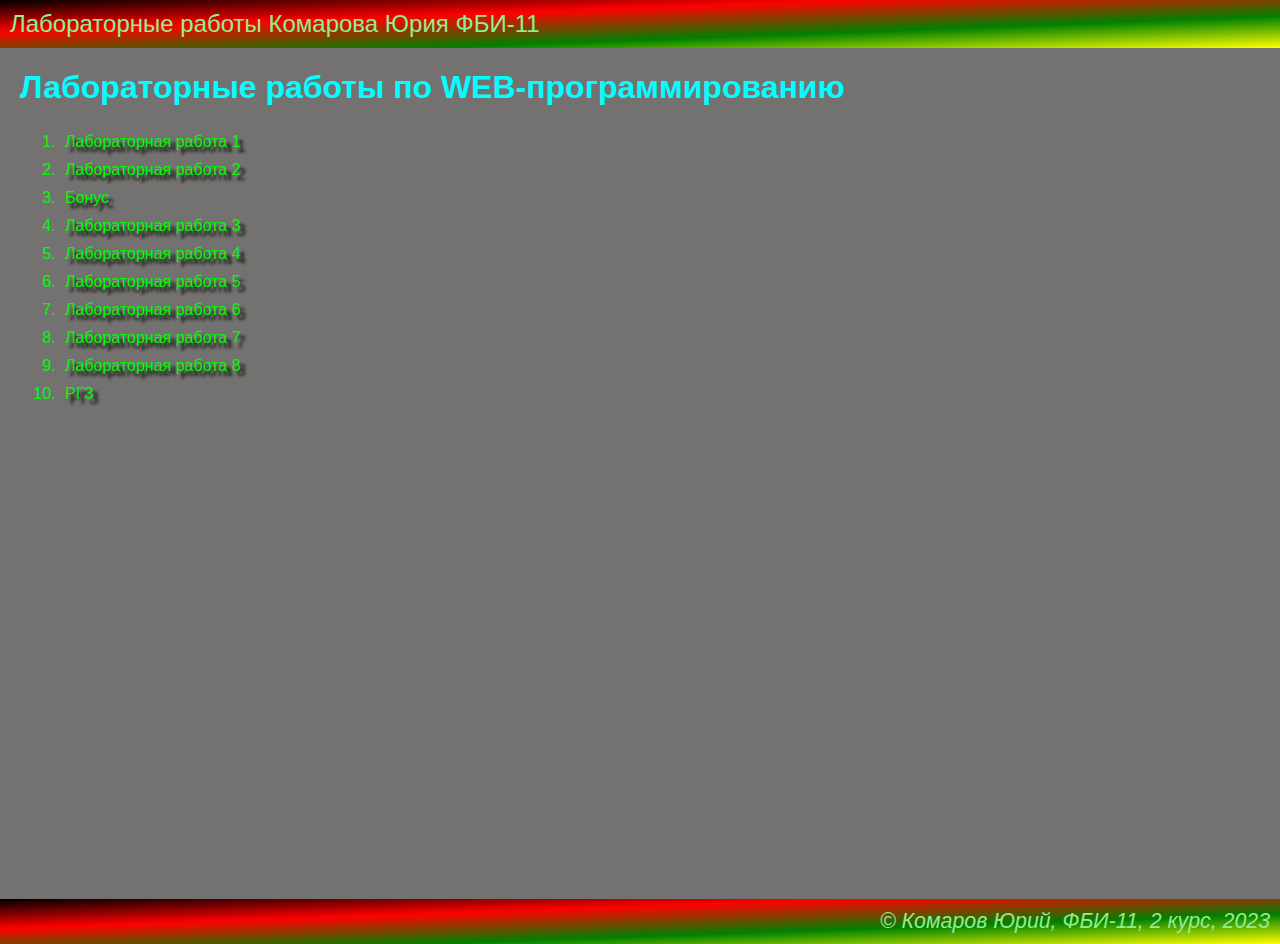
<file: index.html>
<!DOCTYPE html>
<html lang="ru">
<head>
    <meta charset="UTF-8">
    <title>Комаров Юрий Павлович. Лабораторные работы по WEB-программированию</title>
    <link rel="stylesheet" href="main.css">
</head>
<body>
    <header>
        Лабораторные работы Комарова Юрия ФБИ-11
    </header>

    <main>
        
        <h1 style="color: aqua;">Лабораторные работы по WEB-программированию</h1>

        <ol>
            <li><a href="lab1.html" target="_blank">Лабораторная работа 1</a></li>
            <li><a href="lab2.html" target="_blank">Лабораторная работа 2</a></li>
            <li><a href="bonus.html" target="_blank">Бонус</a></li>
            <li><a href="lab3.html" target="_blank">Лабораторная работа 3</a></li>
            <li><a href="lab4.html" target="_blank">Лабораторная работа 4</a></li>
            <li><a href="lab5.html" target="_blank">Лабораторная работа 5</a></li>
            <li><a href="lab6.html" target="_blank">Лабораторная работа 6</a></li>
            <li><a href="lab7.html" target="_blank">Лабораторная работа 7</a></li>
            <li><a href="lab8.html" target="_blank">Лабораторная работа 8</a></li>
            <li><a href="rgz1.html" target="_blank">РГЗ</a></li>
        </ol>

    </main>

    <footer>
        &copy; Комаров Юрий, ФБИ-11, 2 курс, 2023
    </footer>
</body>
</html>
</file>
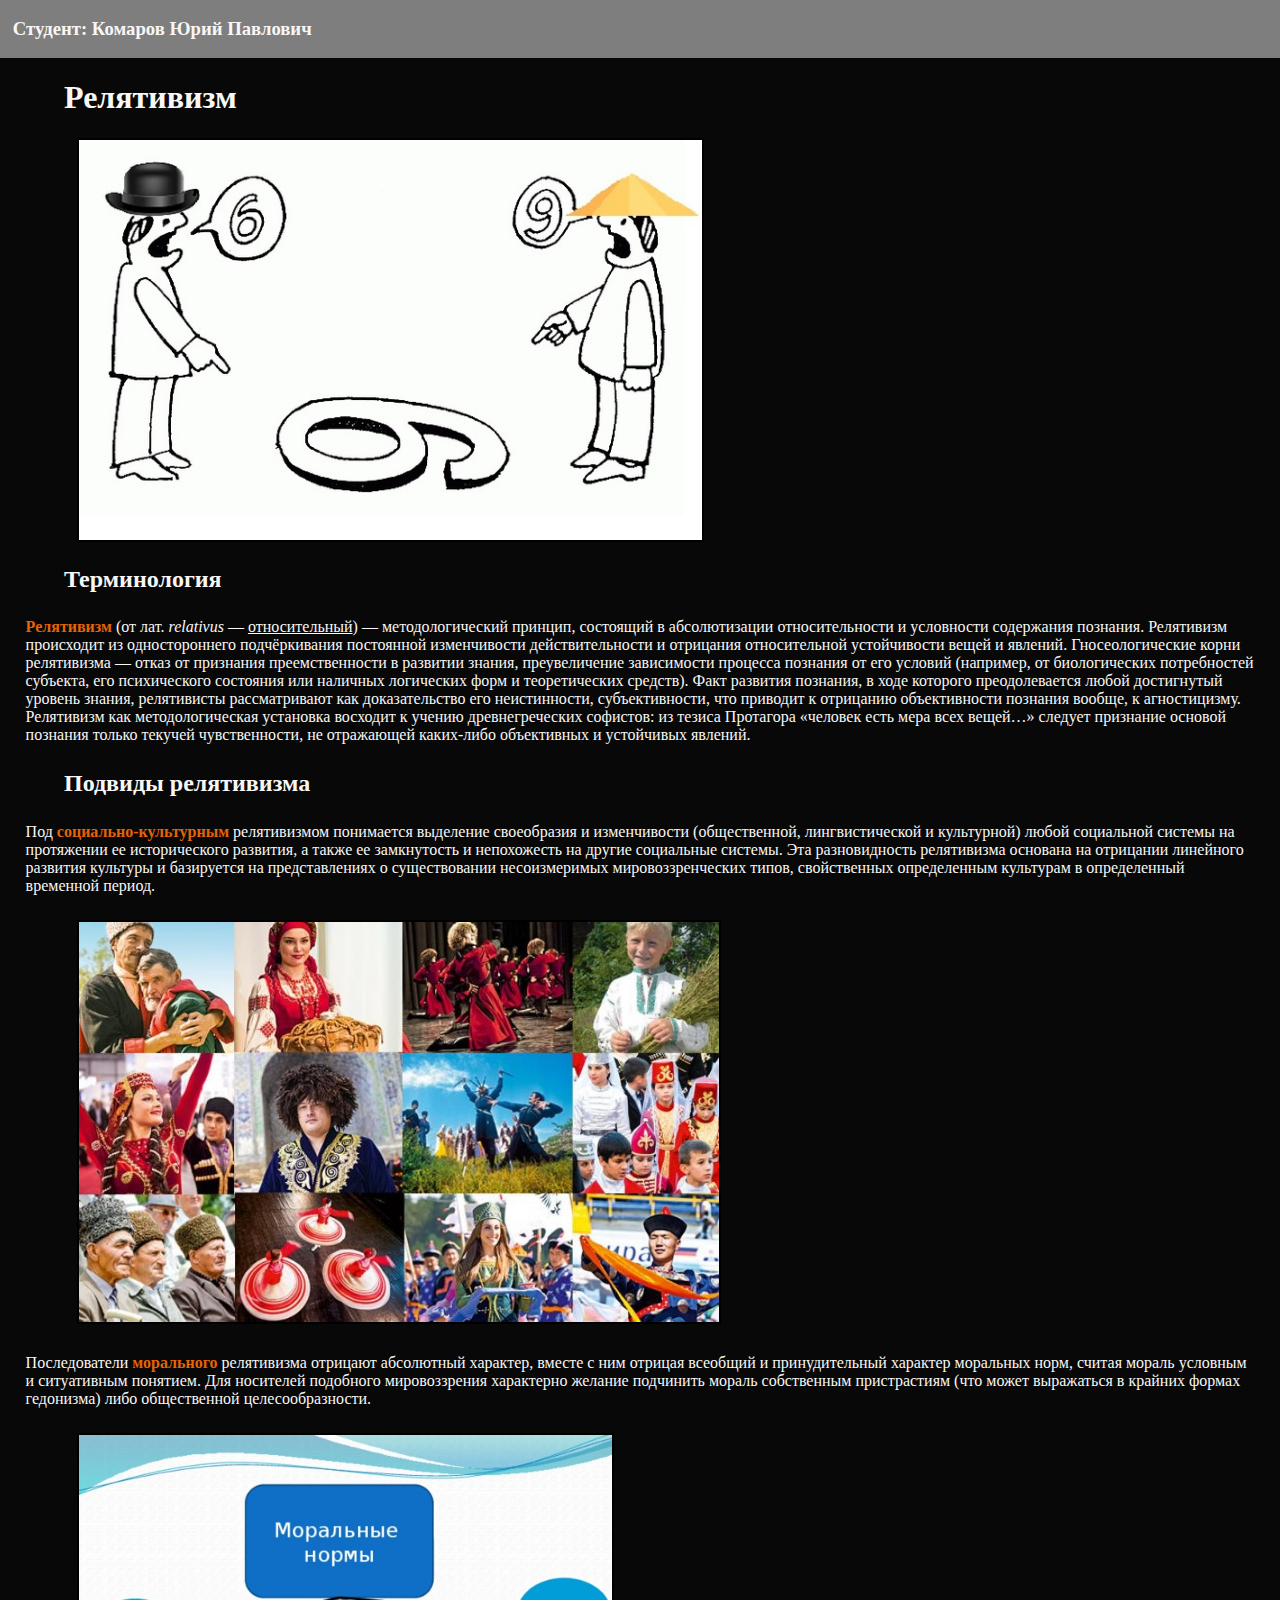
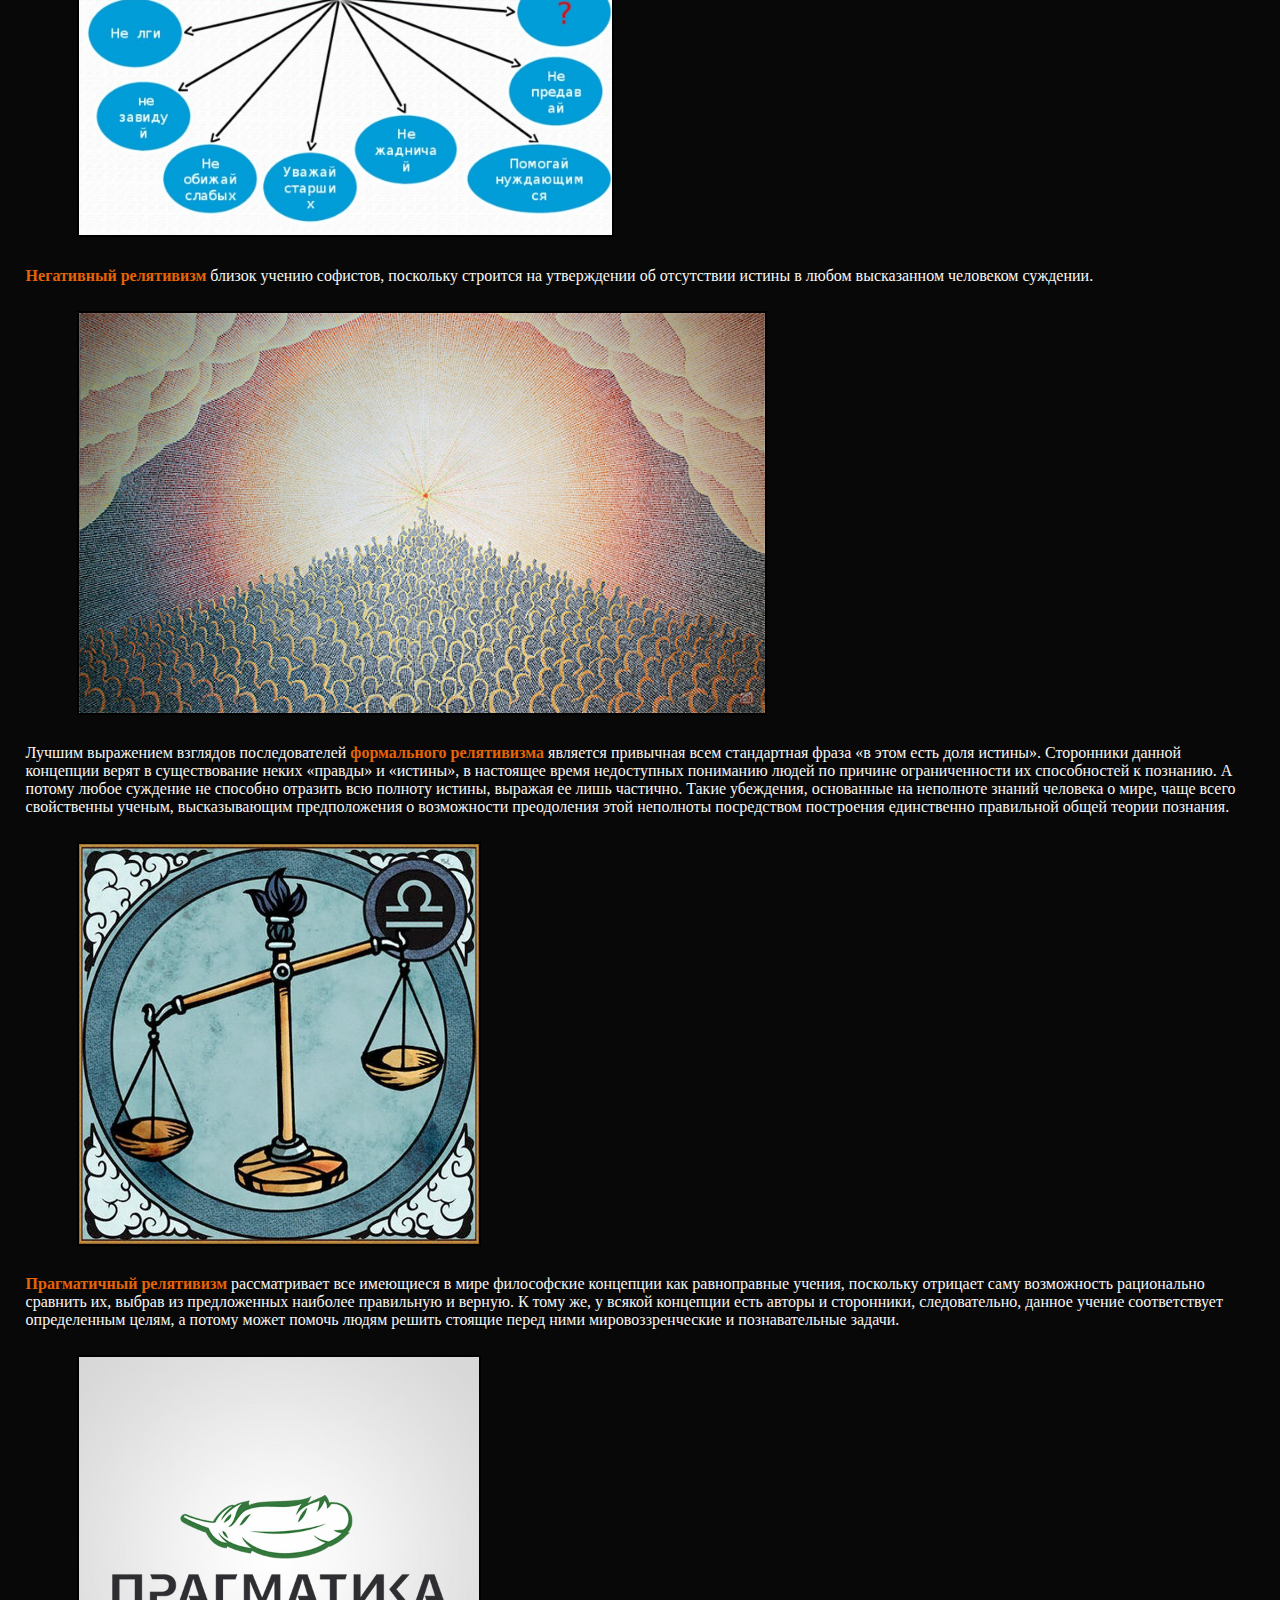
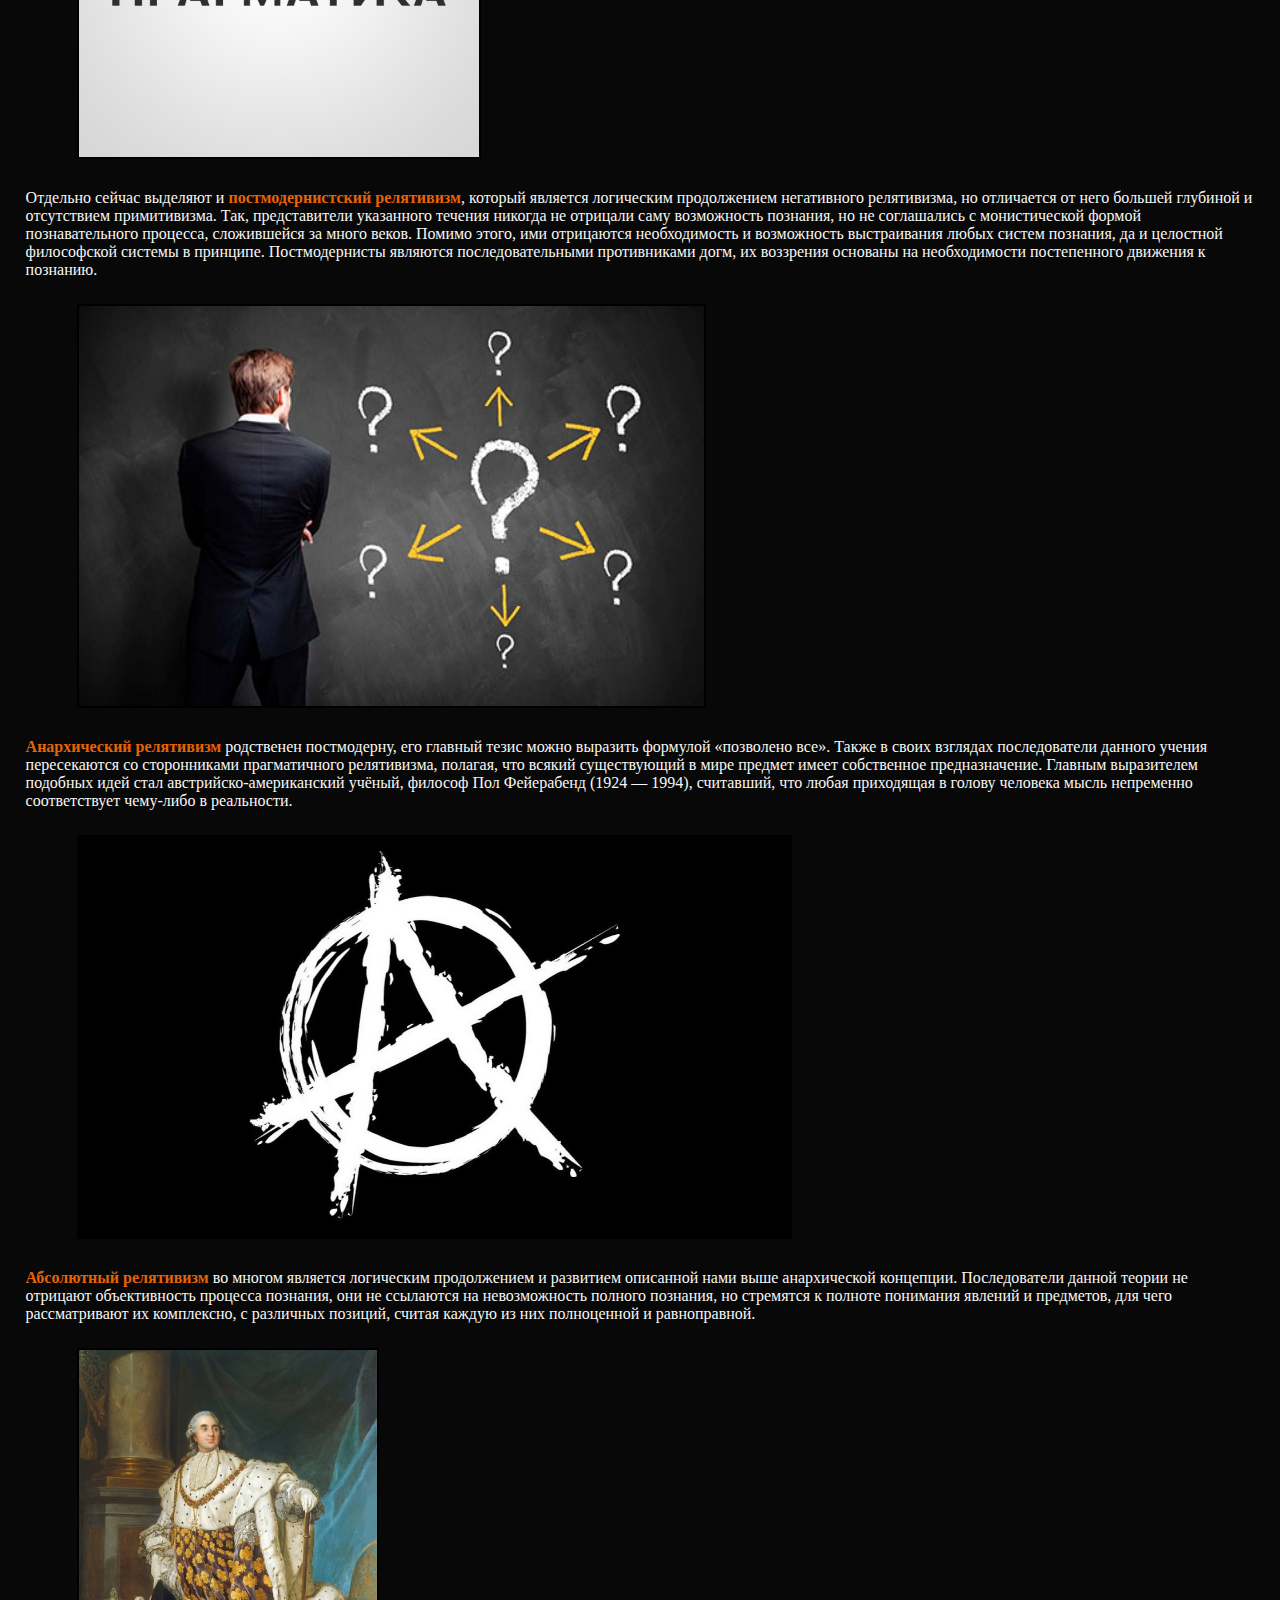
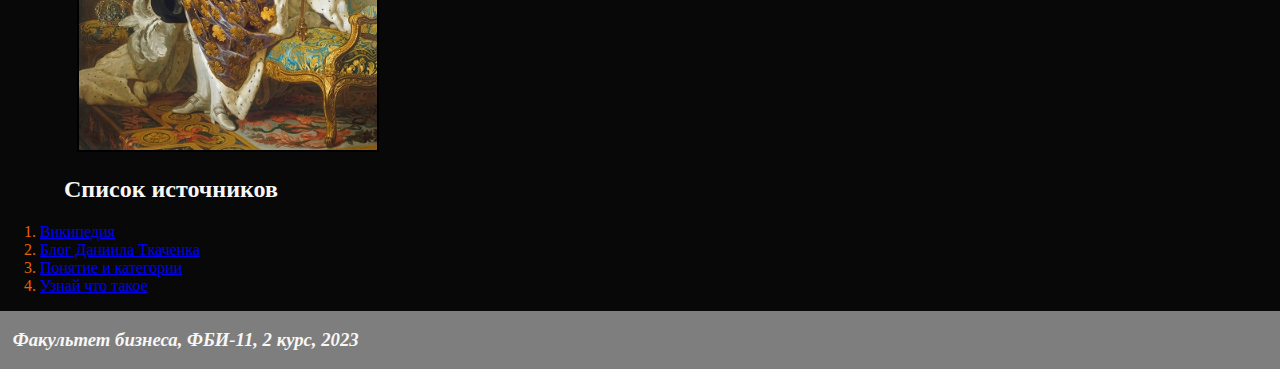
<file: bonus.html>
<!doctype html>
<html>
    <head>
        <meta charset="utf-8">
        <title>Релятивизм</title>
        <style>
            h1, h2, h3 {color: rgb(248, 247, 246); margin-left: 5%;}
            p {color: rgb(248, 247, 245); margin: 2%;}
            body {background-color: rgb(8, 8, 8);}
            li {color: rgb(230, 99, 6);}
            div {background-color: rgb(126, 126, 126);}
            img {margin-left: 6%;}
        </style>
    </head>
    <body style="margin: 0%; padding: 0%;">

        <div>
            <br>
            <h3 style="margin: 0%; margin-left: 1%;">Студент: Комаров Юрий Павлович</h3>
            <br>
        </div>

        <h1>Релятивизм</h1>

        <img src="rel1.jpg" height="400" border="2">
        
        <h2>Терминология</h2>

        <p>
            <b style="color: rgb(230, 99, 6);">Релятивизм</b> (от лат. <i>relativus</i> — <u>относительный</u>) — методологический принцип, состоящий в абсолютизации
            относительности и условности содержания познания. Релятивизм происходит из одностороннего подчёркивания постоянной изменчивости действительности и отрицания
            относительной устойчивости вещей и явлений. Гносеологические корни релятивизма — отказ от признания преемственности в развитии знания, преувеличение зависимости
            процесса познания от его условий (например, от биологических потребностей субъекта, его психического состояния или наличных логических форм и теоретических средств).
            Факт развития познания, в ходе которого преодолевается любой достигнутый уровень знания, релятивисты рассматривают как доказательство
            его неистинности, субъективности, что приводит к отрицанию объективности познания вообще, к агностицизму. Релятивизм как методологическая установка восходит к учению
            древнегреческих софистов: из тезиса Протагора «человек есть мера всех вещей…» следует признание основой познания только
            текучей чувственности, не отражающей каких-либо объективных и устойчивых явлений.
        </p>

        <h2>Подвиды релятивизма</h2>

        <p>
            Под <b style="color: rgb(230, 99, 6);">социально-культурным</b> релятивизмом понимается выделение своеобразия и изменчивости (общественной, лингвистической и культурной)
            любой социальной системы на протяжении ее исторического развития, а также ее замкнутость и непохожесть на другие социальные системы. Эта разновидность релятивизма
            основана на отрицании линейного развития культуры и базируется на представлениях о существовании несоизмеримых мировоззренческих типов, свойственных 
            определенным культурам в определенный временной период.
        </p>

        <img src="rel2.jpg" height="400" border="2">

        <p>
            Последователи <b style="color: rgb(230, 99, 6);">морального</b> релятивизма отрицают абсолютный характер, вместе с ним отрицая всеобщий и принудительный характер
            моральных норм, считая мораль условным и ситуативным понятием. Для носителей подобного мировоззрения характерно желание подчинить мораль 
            собственным пристрастиям (что может выражаться в крайних формах гедонизма) либо общественной целесообразности.
        </p>

        <img src="rel3.jpg" height="400" border="2">

        <p>
            <b style="color: rgb(230, 99, 6);">Негативный релятивизм</b> близок учению софистов, поскольку строится на утверждении об отсутствии истины в любом высказанном человеком суждении.
        </p>

        <img src="rel4.jpg" height="400" border="2">

        <p>
            Лучшим выражением взглядов последователей <b style="color: rgb(230, 99, 6);">формального релятивизма</b> является привычная всем стандартная фраза «в этом есть доля истины».
            Сторонники данной концепции верят в существование неких «правды» и «истины», в настоящее время недоступных пониманию людей по причине ограниченности их способностей к познанию.
            А потому любое суждение не способно отразить всю полноту истины, выражая ее лишь частично. 
            Такие убеждения, основанные на неполноте знаний человека о мире, чаще всего свойственны ученым, высказывающим предположения о возможности
            преодоления этой неполноты посредством построения единственно правильной общей теории познания.
        </p>

        <img src="rel5.jpg" height="400" border="2">

        <p>
            <b style="color: rgb(230, 99, 6);">Прагматичный релятивизм</b> рассматривает все имеющиеся в мире философские концепции как равноправные учения, поскольку отрицает саму возможность
            рационально сравнить их, выбрав из предложенных наиболее правильную и верную. К тому же, у всякой концепции есть авторы и сторонники, следовательно, данное учение соответствует
            определенным целям, а потому может помочь людям решить стоящие перед ними мировоззренческие и познавательные задачи.
        </p>

        <img src="rel6.jpg" height="400" border="2">

        <p>
            Отдельно сейчас выделяют и <b style="color: rgb(230, 99, 6);">постмодернистский релятивизм</b>, который является логическим продолжением негативного релятивизма,
            но отличается от него большей глубиной и отсутствием примитивизма. Так, представители указанного течения никогда не отрицали саму возможность познания,
            но не соглашались с монистической формой познавательного процесса, сложившейся за много веков. Помимо этого, ими отрицаются необходимость и возможность выстраивания любых
            систем познания, да и целостной философской системы в принципе. Постмодернисты являются последовательными противниками догм, их воззрения основаны на необходимости
            постепенного движения к познанию.
        </p>

        <img src="rel7.jpg" height="400" border="2">

        <p>
            <b style="color: rgb(230, 99, 6);">Анархический релятивизм</b> родственен постмодерну, его главный тезис можно выразить формулой «позволено все».
            Также в своих взглядах последователи данного учения пересекаются со сторонниками прагматичного релятивизма, полагая, что всякий существующий в мире предмет имеет
            собственное предназначение. Главным выразителем подобных идей стал австрийско-американский учёный, философ Пол Фейерабенд (1924 — 1994), считавший, что любая
            приходящая в голову человека мысль непременно соответствует чему-либо в реальности.
        </p>

        <img src="rel8.jpg" height="400" border="2">

        <p>
            <b style="color: rgb(230, 99, 6);">Абсолютный релятивизм</b> во многом является логическим продолжением и развитием описанной нами выше анархической концепции. 
            Последователи данной теории не отрицают объективность процесса познания, они не ссылаются на невозможность полного познания, но стремятся к полноте понимания явлений и предметов,
            для чего рассматривают их комплексно, с различных позиций, считая каждую из них полноценной и равноправной.
        </p>

        <img src="rel9.jpg" height="400" border="2">

        <h2>Список источников</h2>

        <ol>
            <li><a href="https://ru.wikipedia.org/wiki/%D0%A0%D0%B5%D0%BB%D1%8F%D1%82%D0%B8%D0%B2%D0%B8%D0%B7%D0%BC" target="_blank">Википедия</a></li>
            <li><a href="https://dnevnik-znaniy.ru/filosofiya/relyativizm.html" target="_blank">Блог Даниила Ткаченка</a></li>
            <li><a href="http://ponjatija.ru/taxonomy/term/489" target="_blank">Понятие и категории</a></li>
            <li><a href="https://www.uznaychtotakoe.ru/relyativizm/" target="_blank">Узнай что такое</a></li>
        </ol>

        <div>
            <br>
            <h3 style="margin: 0%; margin-left: 1%;"><i>Факультет бизнеса, ФБИ-11, 2 курс, 2023</i></h3>
            <br>
        </div>

    </body>
</html>
</file>
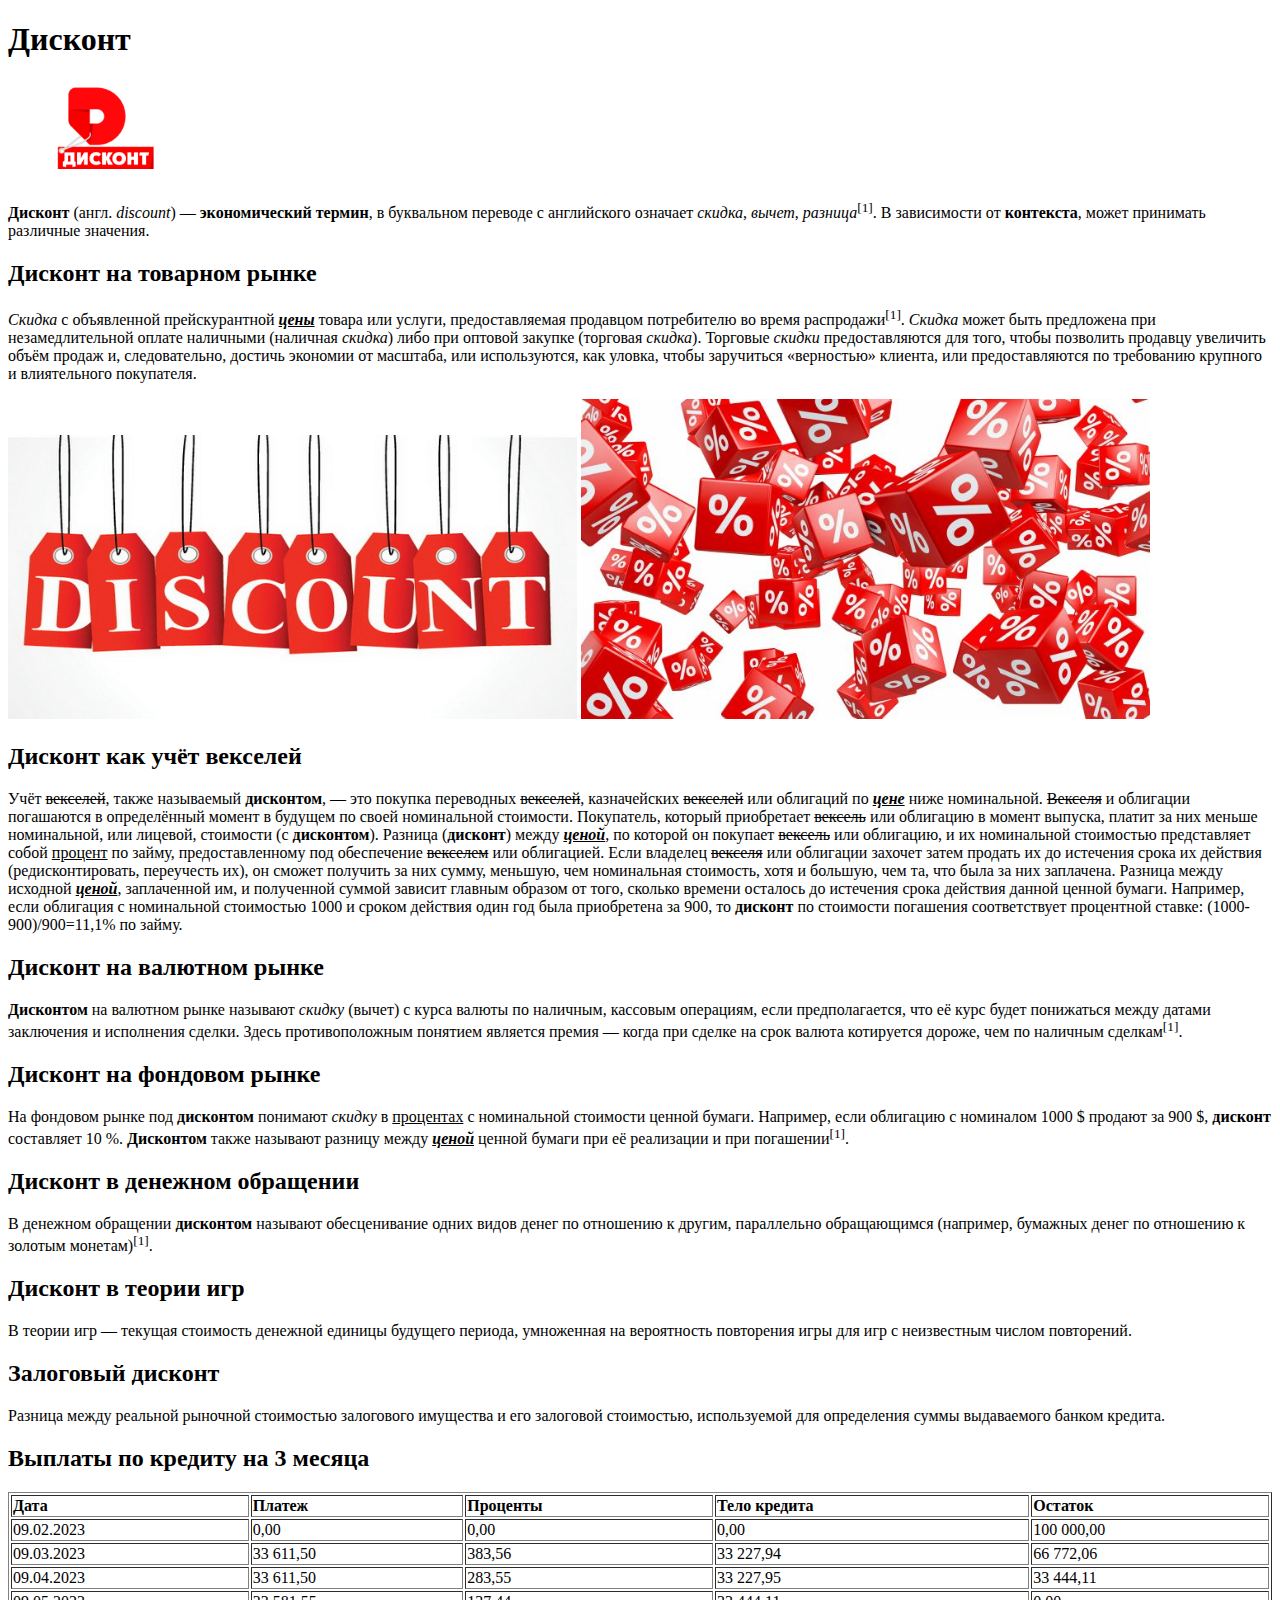
<file: lab1.html>
<!doctype html>
<html>
    <head>
        <meta charset="utf-8">
        <title>Юрий Комаров Павлович. Лабораторная 1</title>
    </head>

    <body>
        <h1>Дисконт</h1>

        <p>
            <img src="discount1.jpg" height="100">
        </p>

        <p>
            <b>Дисконт</b> (англ. <i>discount</i>) — <b>экономический термин</b>, в буквальном переводе
            с английского означает <i>скидка</i>, <i>вычет</i>, <i>разница</i><sup>[1]</sup>. В зависимости от
            <b>контекста</b>, может принимать различные значения.
        </p>

        <h2>Дисконт на товарном рынке</h2>

        <p>
            <i>Скидка</i> с объявленной прейскурантной <u><i><b>цены</b></u></i> товара или услуги, предоставляемая продавцом
            потребителю во время распродажи<sup>[1]</sup>. <i>Скидка</i> может быть предложена при незамедлительной
            оплате наличными (наличная <i>скидка</i>) либо при оптовой закупке (торговая <i>скидка</i>). Торговые
            <i>скидки</i> предоставляются для того, чтобы позволить продавцу увеличить объём продаж и,
            следовательно, достичь экономии от масштаба, или используются, как уловка, чтобы
            заручиться «верностью» клиента, или предоставляются по требованию крупного и влиятельного 
            покупателя.
        </p>

        <p>
            <img src="discount2.jpg" width="45%">
            <img src="discount3.jpg" width="45%">  
        </p>

        <h2>Дисконт как учёт векселей</h2>

        <p>
            Учёт <s>векселей</s>, также называемый <b>дисконтом</b>, — это покупка
            переводных <s>векселей</s>, казначейских <s>векселей</s> или облигаций по
            <u><i><b>цене</b></u></i> ниже номинальной. <s>Векселя</s> и облигации погашаются в
            определённый момент в будущем по своей номинальной
            стоимости. Покупатель, который приобретает <s>вексель</s> или
            облигацию в момент выпуска, платит за них меньше номинальной,
            или лицевой, стоимости (с <b>дисконтом</b>). Разница (<b>дисконт</b>) между
            <u><i><b>ценой</b></u></i>, по которой он покупает <s>вексель</s> или облигацию, и их
            номинальной стоимостью представляет собой <u>процент</u> по займу,
            предоставленному под обеспечение <s>векселем</s> или облигацией.
            Если владелец <s>векселя</s> или облигации захочет затем продать их
            до истечения срока их действия (редисконтировать, переучесть
            их), он сможет получить за них сумму, меньшую, чем номинальная
            стоимость, хотя и большую, чем та, что была за них заплачена.
            Разница между исходной <u><i><b>ценой</b></u></i>, заплаченной им, и полученной
            суммой зависит главным образом от того, сколько времени
            осталось до истечения срока действия данной ценной бумаги.
            Например, если облигация с номинальной стоимостью 1000 и
            сроком действия один год была приобретена за 900, то <b>дисконт</b> по
            стоимости погашения соответствует процентной ставке:
            (1000-900)/900=11,1% по займу.
        </p>

        <h2>Дисконт на валютном рынке</h2>

        <p>
            <b>Дисконтом</b> на валютном рынке называют <i>скидку</i> (вычет) с курса
            валюты по наличным, кассовым операциям, если предполагается,
            что её курс будет понижаться между датами заключения и
            исполнения сделки. Здесь противоположным понятием является премия — когда при сделке на срок валюта котируется дороже,
            чем по наличным сделкам<sup>[1]</sup>.
        </p>

        <h2>Дисконт на фондовом рынке</h2>

        <p>
            На фондовом рынке под <b>дисконтом</b> понимают <i>скидку</i> в <u>процентах</u>
            с номинальной стоимости ценной бумаги. Например, если
            облигацию с номиналом 1000 $ продают за 900 $, <b>дисконт</b>
            составляет 10 %. <b>Дисконтом</b> также называют разницу между
            <u><i><b>ценой</b></u></i> ценной бумаги при её реализации и при погашении<sup>[1]</sup>.
        </p>

        <h2>Дисконт в денежном обращении</h2>

        <p>
            В денежном обращении <b>дисконтом</b> называют обесценивание
            одних видов денег по отношению к другим, параллельно
            обращающимся (например, бумажных денег по отношению к
            золотым монетам)<sup>[1]</sup>.
        </p>

        <h2>Дисконт в теории игр</h2>

        <p>
            В теории игр — текущая стоимость денежной единицы будущего
            периода, умноженная на вероятность повторения игры для игр с
            неизвестным числом повторений.
        </p>

        <h2>Залоговый дисконт</h2>

        <p>
            Разница между реальной рыночной стоимостью залогового
            имущества и его залоговой стоимостью, используемой для
            определения суммы выдаваемого банком кредита.
        </p>

        <h2>Выплаты по кредиту на 3 месяца</h2>

        <table border="1" width="100%">
            <tr>
                <td><b>Дата</b></td>
                <td><b>Платеж</b></td>
                <td><b>Проценты</b></td>
                <td><b>Тело кредита</b></td>
                <td><b>Остаток</b></td>
            </tr>
            <tr>
                <td>09.02.2023</td>
                <td>0,00</td>
                <td>0,00</td>
                <td>0,00</td>
                <td>100 000,00</td>
            </tr>
            <tr>
                <td>09.03.2023</td>
                <td>33 611,50</td>
                <td>383,56</td>
                <td>33 227,94</td>
                <td>66 772,06</td>
            </tr>
            <tr>
                <td>09.04.2023</td>
                <td>33 611,50</td>
                <td>283,55</td>
                <td>33 227,95</td>
                <td>33 444,11</td>
            </tr>
            <tr>
                <td>09.05.2023</td>
                <td>33 581,55</td>
                <td>137,44</td>
                <td>33 444,11</td>
                <td>0,00</td>
            </tr>
        </table>
    </body>
</html>
</file>
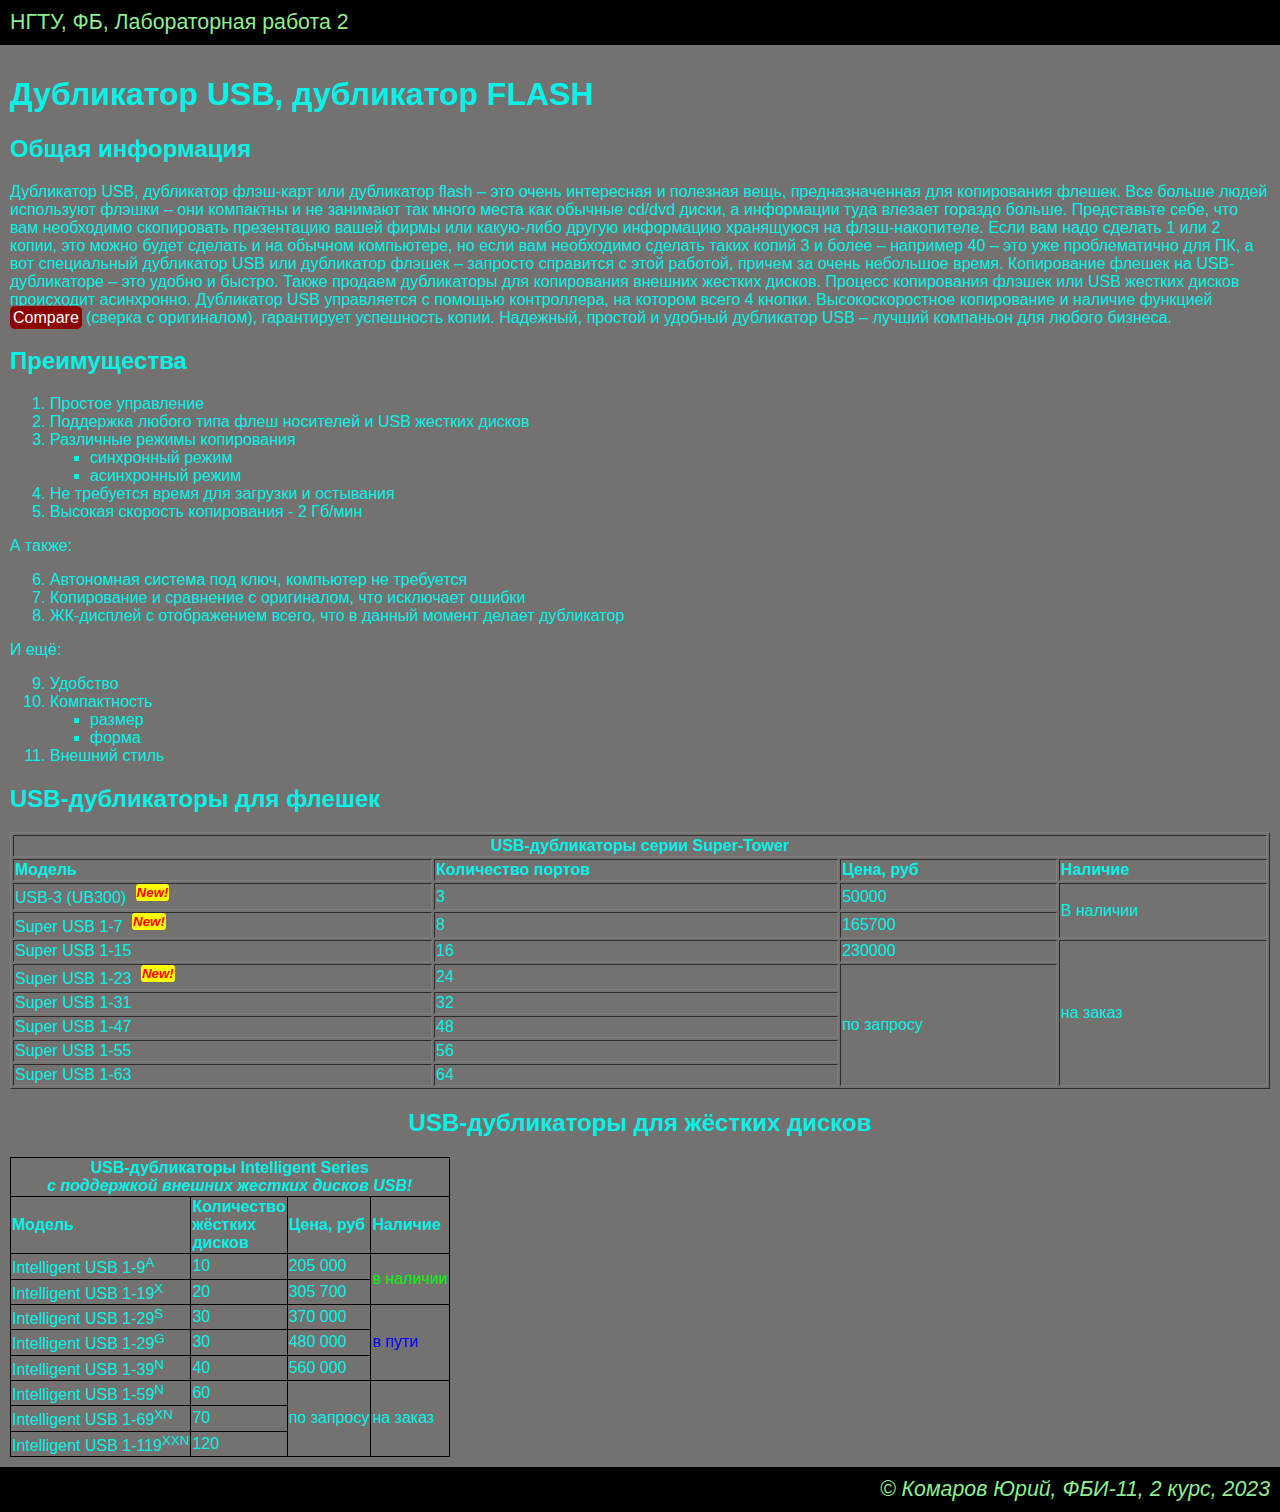
<file: lab2.html>
<!doctype html>
<html>
    <head>
        <meta charset="utf-8">
        <title>Юрий Комаров Павлович. Лабораторная 2</title>
    </head>

    <body style="background-color: rgb(116, 113, 113); color: rgb(3, 243, 231); font-family: Arial; margin: 0px;">
        <header style="background-color: black; color: lightgreen; padding: 10px; font-size: 16pt;">
            НГТУ, ФБ, Лабораторная работа 2
        </header>

        <main style="padding: 10px;">
            <h1>Дубликатор USB, дубликатор FLASH</h1>

            <h2>Общая информация</h2>

            <div>
                Дубликатор USB, дубликатор флэш-карт или дубликатор flash &ndash; это очень интересная и полезная вещь, предназначенная для
                копирования флешек. Все больше людей используют флэшки &ndash; они компактны и не занимают так много места как обычные cd/dvd
                диски, а информации туда влезает гораздо больше. Представьте себе, что вам необходимо скопировать презентацию вашей
                фирмы или какую-либо другую информацию хранящуюся на флэш-накопителе. Если вам надо сделать 1 или 2 копии, это
                можно будет сделать и на обычном компьютере, но если вам необходимо сделать таких копий 3 и более &ndash; например 40 &ndash; это уже
                проблематично для ПК, а вот специальный дубликатор USB или дубликатор флэшек &ndash; запросто справится с этой работой, причем за очень небольшое время. Копирование флешек на
                USB-дубликаторе &ndash; это удобно и быстро. Также продаем дубликаторы для копирования внешних жестких дисков.
                Процесс копирования флэшек или USB жестких дисков происходит асинхронно. Дубликатор USB управляется с помощью
                контроллера, на котором всего 4 кнопки. Высокоскоростное копирование и наличие функцией 
                <span title="патентованная технология!" style="background-color: darkred; color: white; padding: 3px; border-radius: 5px;">Compare</span> (сверка с оригиналом),
                гарантирует успешность копии. Надежный, простой и удобный дубликатор USB &ndash; лучший компаньон для любого бизнеса.
            </div>

            <h2>Преимущества</h2>

            <ol>
                <li>Простое управление</li>
                <li>Поддержка любого типа флеш носителей и USB жестких дисков</li>
                <li>Различные режимы копирования
                    <ul>
                        <li type="square">синхронный режим</li>
                        <li type="square">асинхронный режим</li>
                    </ul>
                </li>
                <li>Не требуется время для загрузки и остывания</li>
                <li>Высокая скорость копирования - 2 Гб/мин</li>
            </ol>
            <div>А также:</div>
            <ol start="6">
                <li>Автономная система под ключ, компьютер не требуется</li>
                <li>Копирование и сравнение с оригиналом, что исключает ошибки</li>
                <li>ЖК-дисплей с отображением всего, что в данный момент делает дубликатор</li>
            </ol>
            <div>И ещё:</div>
            <ol start="9">
                <li>Удобство</li>
                <li>Компактность
                    <ul>
                        <li type="square">размер</li>
                        <li type="square">форма</li>
                    </ul>
                </li>
                <li>Внешний стиль</li>
            </ol>

            <h2>USB-дубликаторы для флешек</h2>

            <table border="1" width="100%">
                <tr>
                    <td colspan="4" style="text-align: center"><b>USB-дубликаторы серии Super-Tower</b></td>
                </tr>
                <tr>
                    <td><b>Модель</b></td>
                    <td><b>Количество портов</b></td>
                    <td><b>Цена, руб</b></td>
                    <td><b>Наличие</b></td>
                </tr>
                <tr>
                    <td><span title="Модель USB-3 (UB300) появилась в продаже 01.01.2023">USB-3 (UB300)</span>
                        <sup style="background-color: yellow; color: red; border-radius: 3px; padding: 1px; margin-left: 5px;"><i><b>New!</b></i></sup></td>
                    <td>3</td>
                    <td>50000</td>
                    <td rowspan="2">В наличии</td>
                </tr>
                <tr>
                    <td><span title="Модель Super USB 1-7 появилась в продаже 01.02.2023">Super USB 1-7</span>
                        <sup style="background-color: yellow; color: red; border-radius: 3px; padding: 1px; margin-left: 5px;"><i><b>New!</b></i></sup></td>
                    <td>8</td>
                    <td>165700</td>
                    <!-- <td>В наличии</td> -->
                </tr>
                <tr>
                    <td>Super USB 1-15</td>
                    <td>16</td>
                    <td>230000</td>
                    <td rowspan="6">на заказ</td>
                </tr>
                <tr>
                    <td><span title="Модель Super USB 1-23 появилась в продаже 02.03.2023">Super USB 1-23</span>
                        <sup style="background-color: yellow; color: red; border-radius: 3px; padding: 1px; margin-left: 5px;"><i><b>New!</b></i></sup></td>
                    <td>24</td>
                    <td rowspan="5">по запросу</td>
                </tr>
                <tr>
                    <td>Super USB 1-31</td>
                    <td>32</td>
                </tr>
                <tr>
                    <td>Super USB 1-47</td>
                    <td>48</td>
                </tr>
                <tr>
                    <td>Super USB 1-55</td>
                    <td>56</td>
                </tr>
                <tr>
                    <td>Super USB 1-63</td>
                    <td>64</td>
                </tr>
            </table>

            <h2 style="text-align: center">USB-дубликаторы для жёстких дисков</h2>

            <table style="border-collapse: collapse; border-color: black;" border="1">
                <tr>
                    <td colspan="4" style="text-align: center"><b>USB-дубликаторы Intelligent Series <br> <i>с поддержкой внешних жестких дисков USB!<i></b></td>
                </tr>
                <tr>
                    <td><b>Модель</b></td>
                    <td><b>Количество<br>жёстких<br>дисков</b></td>
                    <td><b>Цена, руб</b></td>
                    <td><b>Наличие</b></td>
                </tr>
                <tr>
                    <td>Intelligent USB 1-9<sup>A</sup></td>
                    <td>10</td>
                    <td>205&nbsp;000</td>
                    <td rowspan="2" style="color: rgb(7, 245, 7);">в наличии</td>
                </tr>
                <tr>
                    <td>Intelligent USB 1-19<sup>X</sup></td>
                    <td>20</td>
                    <td>305&nbsp;700</td>
                </tr>
                <tr>
                    <td>Intelligent USB 1-29<sup>S</sup></td>
                    <td>30</td>
                    <td>370&nbsp;000</td>
                    <td rowspan="3" style="color: blue;">в пути</td>
                </tr>
                <tr>
                    <td>Intelligent USB 1-29<sup>G</sup></td>
                    <td>30</td>
                    <td>480&nbsp;000</td>
                </tr>
                <tr>
                    <td>Intelligent USB 1-39<sup>N</sup></td>
                    <td>40</td>
                    <td>560&nbsp;000</td>
                </tr>
                <tr>
                    <td>Intelligent USB 1-59<sup>N</sup></td>
                    <td>60</td>
                    <td rowspan="3">по запросу</td>
                    <td rowspan="3">на заказ</td>
                </tr>
                <tr>
                    <td>Intelligent USB 1-69<sup>XN</sup></td>
                    <td>70</td>
                </tr>
                <tr>
                    <td>Intelligent USB 1-119<sup>XXN</sup></td>
                    <td>120</td>
                </tr>
            </table>
        </main>

        <footer style="background-color: black; color: lightgreen; padding: 10px; font-size: 16pt; font-style: italic; text-align: right;">
            &copy; Комаров Юрий, ФБИ-11, 2 курс, 2023
        </footer>
    </body>
</file>
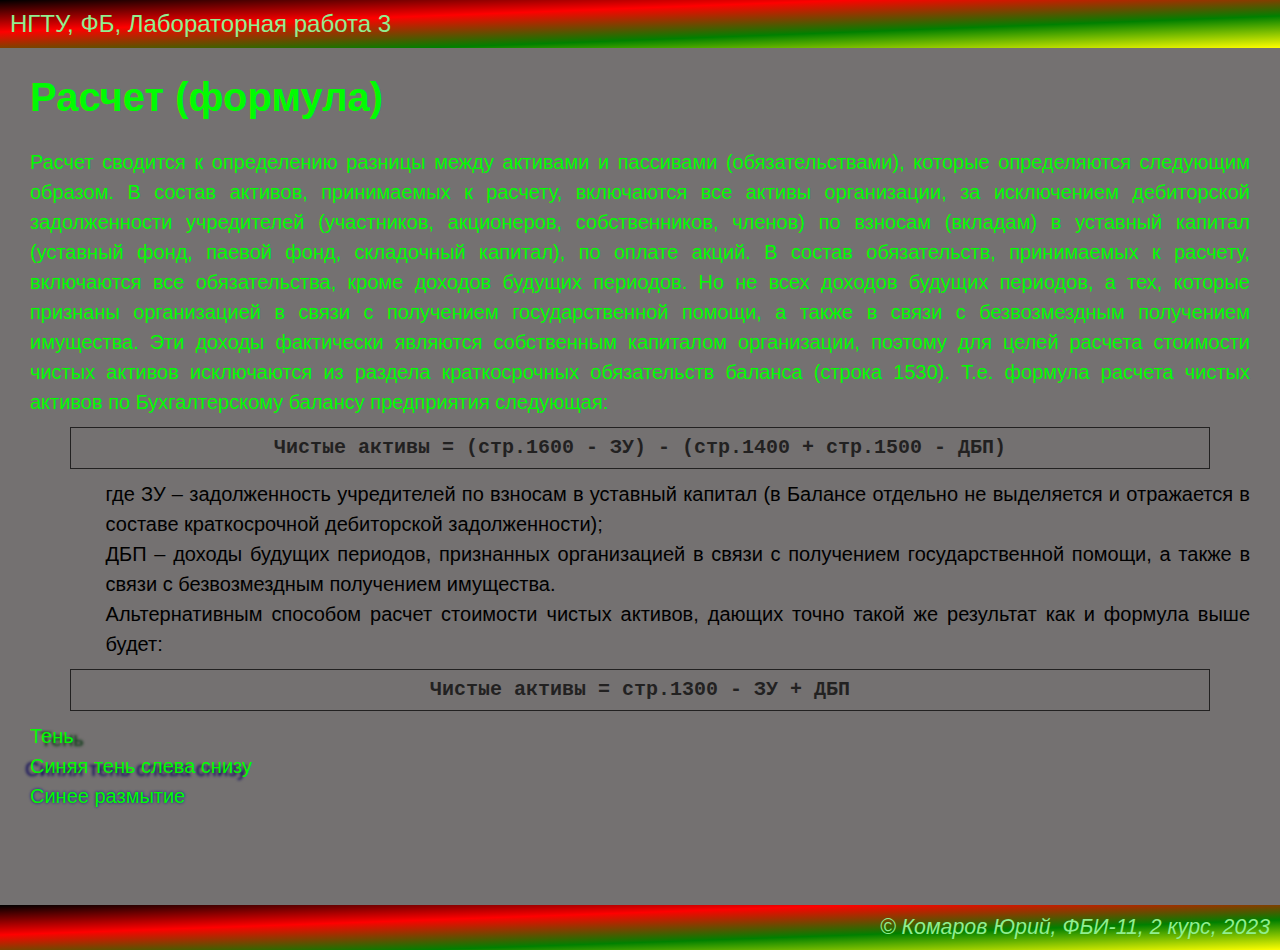
<file: lab3.html>
<!DOCTYPE html>
<html lang="ru">
<head>
    <meta charset="UTF-8">
    <title>Комаров Юрий Павлович. Лабораторная 3</title>
    <link rel="stylesheet" href="main.css">
    <style>
        body {
            font-size: 20px;
        }
        main {
            margin-left: 30px;
            margin-right: 30px;
        }
        div {
            text-align: justify;
            text-indent: 1,25cm;
            line-height: 150%;
        }
        .formula {
            color: black;
            font-weight: bold;
            text-align: center;
            font-family: 'Courier New', Courier, monospace;
            border: 1px solid;
            text-indent: 0;
            margin: 10px 40px 10px 40px;
            padding: 5px;
            opacity: 0.7;
            transition: 600ms 1s;
        }
        .formula:hover {
            opacity: 1;
            color: darkblue;
        }
        .formula-description {
            color: black;
            margin-left: 2cm;
            text-indent: 0;
        }
        .shadow {
            text-shadow: 10px 3px 3px rgb(1, 51, 12);
        }
        .shadow-blue {
            text-shadow: -5px 3px 3px rgb(7, 1, 88);
        }
        .razm-blue {
            text-shadow: 0px 0px 3px rgb(3, 3, 150);
        }
        .ras:hover {
            text-shadow: 5px 5px 3px rgb(0, 58, 8);
            transition: 600ms 1s;
        }
    </style>
</head>
<body>
    <header>
        НГТУ, ФБ, Лабораторная работа 3
    </header>

    <main>
        <h1 class="ras">Расчет (формула)</h1>

        <div>
        Расчет сводится к определению разницы между активами и пассивами
        (обязательствами), которые определяются следующим образом.
        В состав активов, принимаемых к расчету, включаются все активы
        организации, за исключением дебиторской задолженности учредителей
        (участников, акционеров, собственников, членов) по взносам (вкладам)
        в уставный капитал (уставный фонд, паевой фонд, складочный
        капитал), по оплате акций.

        В состав обязательств, принимаемых к расчету, включаются все
        обязательства, кроме доходов будущих периодов. Но не всех доходов
        будущих периодов, а тех, которые признаны организацией в связи с
        получением государственной помощи, а также в связи с безвозмездным
        получением имущества. Эти доходы фактически являются
        собственным капиталом организации, поэтому для целей расчета
        стоимости чистых активов исключаются из раздела краткосрочных
        обязательств баланса (строка 1530).

        Т.е. формула расчета чистых активов по Бухгалтерскому балансу
        предприятия следующая:

        <div class="formula">
        Чистые активы = (стр.1600 - ЗУ) - (стр.1400 + стр.1500 - ДБП)
        </div>

        <div class="formula-description">
        где ЗУ – задолженность учредителей по взносам в уставный капитал (в
        Балансе отдельно не выделяется и отражается в составе
        краткосрочной дебиторской задолженности);
        </div>

        <div class="formula-description">
        ДБП – доходы будущих периодов, признанных организацией в связи с
        получением государственной помощи, а также в связи с безвозмездным
        получением имущества.
        </div>

        <div class="formula-description">
        Альтернативным способом расчет стоимости чистых активов, дающих
        точно такой же результат как и формула выше будет:
        </div>

        <div class="formula">
        Чистые активы = стр.1300 - ЗУ + ДБП
        </div>

        </div>

        <div class="shadow">Тень</div>

        <div class="shadow-blue">Синяя тень слева снизу</div>

        <div class="razm-blue">Синее размытие</div>
    </main>

    <footer>
        &copy; Комаров Юрий, ФБИ-11, 2 курс, 2023
    </footer>
</body>
</html>
</file>
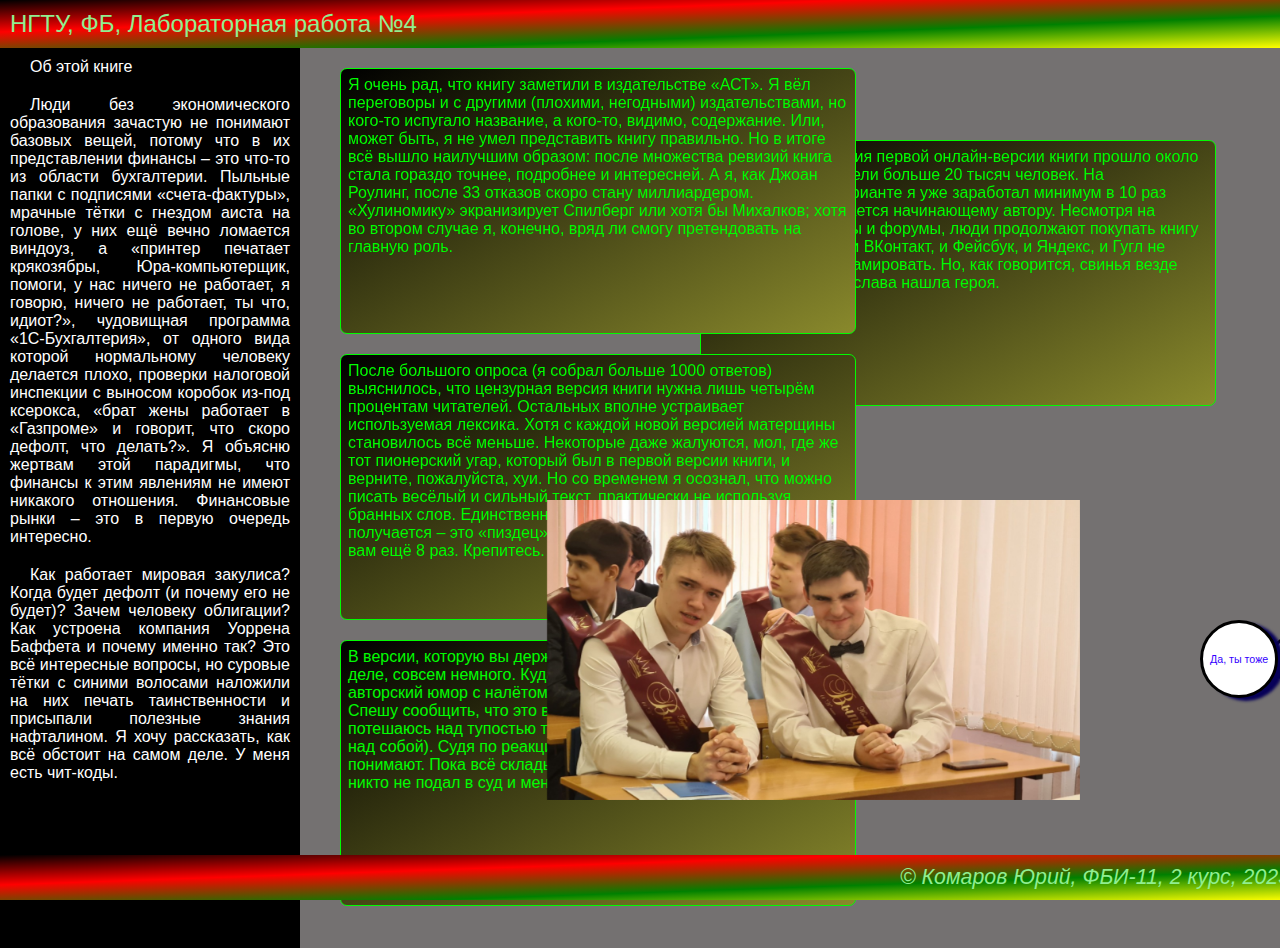
<file: lab4.html>
<!DOCTYPE html>
<html lang="en">
<head>
    <meta charset="UTF-8">
    <meta http-equiv="X-UA-Compatible" content="IE=edge">
    <meta name="viewport" content="width=device-width, initial-scale=1.0">
    <title>Document</title>
    <link rel="stylesheet" href="main.css">
    <style>
        main div {
            margin: 20px;
            margin-left: 320px;
            border: 1px solid;
            border-radius: 7px;
            padding: 7px;
            width: 500px;
            height: 250px;
            overflow-y: auto;
            overflow-x: hidden;
            position: relative;
            background: linear-gradient(to right bottom, black, #89892c);
        }

        aside {
            position: absolute;
            left: 0;
            width: 300px;
            background: black;
            height: 100%;
            overflow: auto;
        }

        aside div {
            color: white;
            padding: 10px;
            text-align: justify;
            text-indent: 20px;


        }

        .second {
            Left: 380px;
            top: 120px;
            position: fixed;
            z-index: 1;
        }

    
        .second:hover {
            z-index: 3;
            transition: 400ms;
        }

        .tru {
            z-index: 2;
        }

        footer {
            bottom: 0;
            position: fixed;
            width: 100%;
            z-index: 3;
        }

        img {
            position: absolute;
            right: 200px;
            top: 500px;
            z-index: 6;
        }

        img:hover {
            z-index: 4;
        }

        .obl {
            z-index: 5;
        }


    </style>
</head>
<body>
    <header>
        НГТУ, ФБ, Лабораторная работа №4
    </header>

    <aside>
        <div>Об этой книге</div>

        <div>
            Люди без экономического образования зачастую не понимают базовых вещей, потому что в их представлении финансы – это что-то из области бухгалтерии. 
            Пыльные папки с подписями «счета-фактуры», мрачные тётки с гнездом аиста на голове, у них ещё вечно ломается виндоуз, а «принтер печатает крякозябры, 
            Юра-компьютерщик, помоги, у нас ничего не работает, я говорю, ничего не работает, ты что, идиот?», чудовищная программа «1С-Бухгалтерия», от одного вида которой нормальному 
            человеку делается плохо, проверки налоговой инспекции с выносом коробок из-под ксерокса, «брат жены работает в «Газпроме» и говорит, что скоро дефолт, что делать?». 
            Я объясню жертвам этой парадигмы, что финансы к этим явлениям не имеют никакого отношения. Финансовые рынки – это в первую очередь интересно.
        </div>

        <div>
            Как работает мировая закулиса? Когда будет дефолт (и почему его не будет)? Зачем человеку облигации? Как устроена компания Уоррена Баффета и почему именно так? 
            Это всё интересные вопросы, но суровые тётки с синими волосами наложили на них печать таинственности и присыпали полезные знания нафталином. Я хочу рассказать, как всё 
            обстоит на самом деле. У меня есть чит-коды.
        </div>
    </aside>

    <main>
        <div class="tru">
            Я очень рад, что книгу заметили в издательстве «АСТ». Я вёл переговоры и с другими (плохими, негодными) издательствами,
            но кого-то испугало название, а кого-то, видимо, содержание. Или, может быть, я не умел представить книгу правильно.
            Но в итоге всё вышло наилучшим образом: после множества ревизий книга стала гораздо точнее, подробнее и интересней. А я, как Джоан Роулинг, после 33 отказов скоро 
            стану миллиардером. «Хулиномику» экранизирует Спилберг или хотя бы Михалков; хотя во втором случае я, конечно, вряд ли смогу претендовать на главную роль.
        </div>

        <div class="second">
            С момента появления первой онлайн-версии книги прошло около 9 месяцев. Её увидели больше 20 тысяч человек. На самиздатовском варианте я уже заработал минимум в 10 раз больше, 
            чем полагается начинающему автору. Несмотря на пиратство, торренты и форумы, люди продолжают покупать книгу каждый день, хотя и ВКонтакт, и Фейсбук, и Яндекс, и Гугл не разрешают 
            её рекламировать. Но, как говорится, свинья везде грязь найдёт; так и слава нашла героя.
        </div>

        <img src="Lama.jpg" height="300">

        <div class="tru">
            После большого опроса (я собрал больше 1000 ответов) выяснилось, что цензурная версия книги нужна лишь четырём процентам читателей. 
            Остальных вполне устраивает используемая лексика. Хотя с каждой новой версией матерщины становилось всё меньше. Некоторые даже жалуются, мол, где же тот пионерский угар, 
            который был в первой версии книги, и верните, пожалуйста, хуи. Но со временем я осознал, что можно писать весёлый и сильный текст, практически не используя бранных слов. 
            Единственное слово, которое заменить никак не получается – это «пиздец», очень уж оно удобное. Оно встретится вам ещё 8 раз. Крепитесь.
        </div>

        <div class="tru">
            В версии, которую вы держите в руках, матерщины, на самом деле, совсем немного. Куда больше должен пугать читателей авторский юмор с налётом расизма, шовинизма и мизогинии. 
            Спешу сообщить, что это всего лишь шутки, и зачастую я потешаюсь над тупостью тех, кого они забавляют (в том числе и над собой). 
            Судя по реакции, этот подход люди прекрасно понимают. Пока всё складывается хорошо: по крайней мере, ещё никто не подал в суд и меня не уволили из института.
        </div>

    </main>

        <div class="obl" style="background-color: white;
        color: #cb0000;
        position: absolute;
        bottom: 348px;
        left: 1525px;
        border-radius: 70px;
        border: solid black;
        padding-top: 30px;
        padding-bottom: 30px;
        padding-right: 7px;
        /* border-left-width: 10px; */
        padding-left: 7px;
        font-size: 8pt;
        box-shadow: 7px 3px 3px rgb(241 2 2);">Ну ты и тигр конечно</div>

        <div class="obl" style="position: absolute;
        right: 365px;
        top: 578px;
        background-color: white;
        padding: 20px;
        border-radius: 20px;
        border: solid black;
        bottom: 320px;
        box-shadow: 7px 3px 3px rgb(237 7 7);"></div>

        <div class="obl" style="position: absolute;
        right: 591px;
        top: 636px;
        background-color: white;
        padding: 20px;
        border-radius: 20px;
        border: solid black;
        left: 1271px;
        bottom: 540px;
        box-shadow: 7px 3px 3px rgb(7, 1, 88);"></div>

        <div class="obl" style="background-color: white;
        color: #3300ff;
        position: absolute;
        bottom: 202px;
        left: 1200px;
        border-radius: 70px;
        border: solid black 3px;
        padding-top: 30px;
        padding-bottom: 30px;
        padding-right: 7px;
        border-left-width: 3px;
        padding-left: 7px;
        font-size: 8pt;
        box-shadow: 7px 3px 3px rgb(7, 1, 88);">Да, ты тоже</div>


    <footer>
        &copy; Комаров Юрий, ФБИ-11, 2 курс, 2023
    </footer>
</body>
</html>
</file>
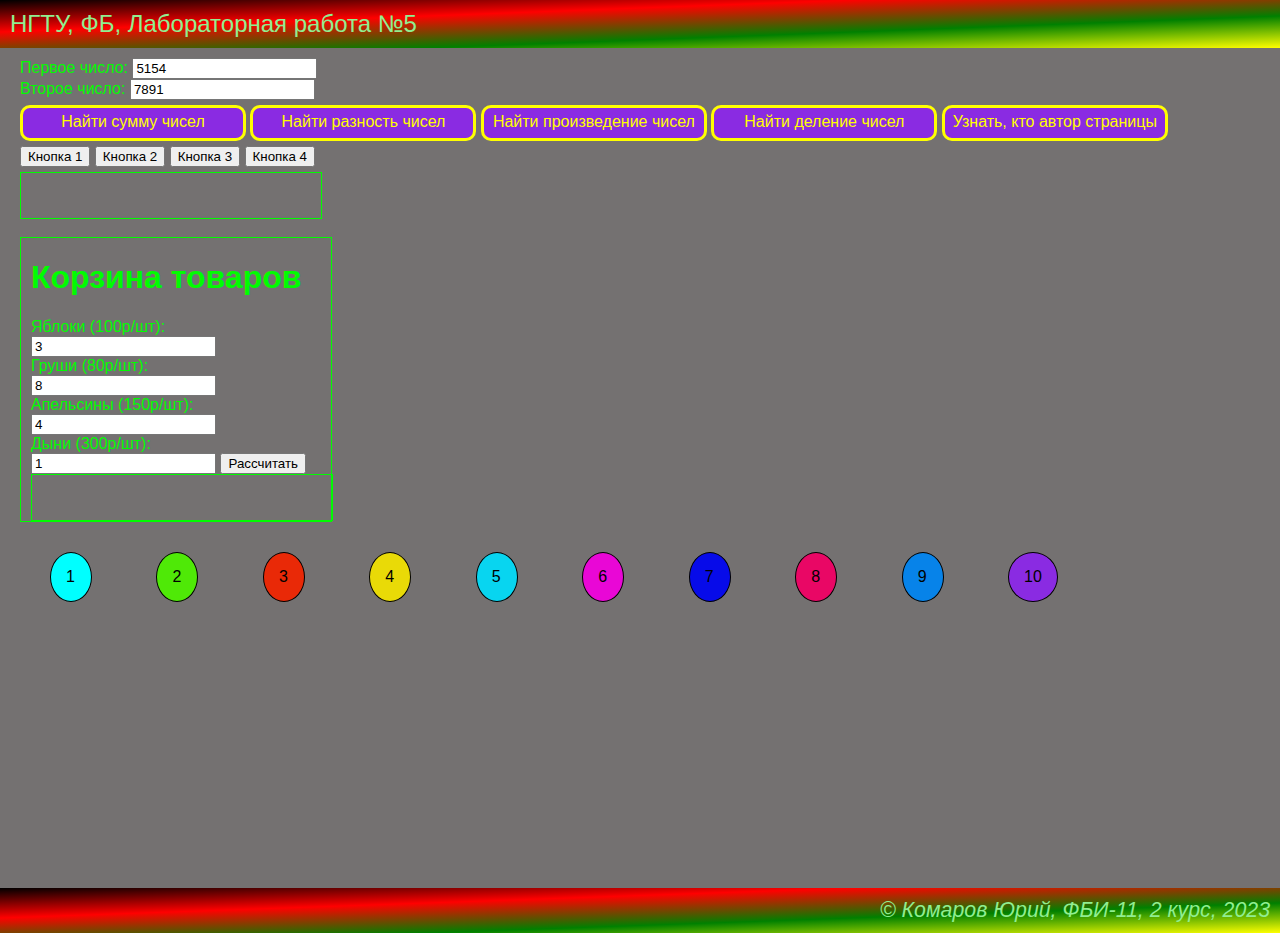
<file: lab5.html>
<!DOCTYPE html>
<html lang="ru">
<head>
    <meta charset="UTF-8">
    <meta http-equiv="X-UA-Compatible" content="IE=edge">
    <meta name="viewport" content="width=device-width, initial-scale=1.0">
    <title>Комаров Юрий Павлович Лабораторная №5</title>
    <link rel="stylesheet" href="main.css">
    <script>    
        function showSum() {
            let inputA = document.getElementById("numberA")
            let inputB = document.getElementById("numberB")

            let a =  parseInt(inputA.value);
            let b =  parseInt(inputB.value);
            let result = a + b;
            alert("Сумма " + a + " и " + b + " равна " + result);
        }
        function showAuthor() {
            let author = "Да да \nАвтор страницы: \nКомаров Юрий Павлович";
            alert(author)
        }
        function showRaz() {
            let inputA = document.getElementById("numberA")
            let inputB = document.getElementById("numberB")

            let a =  parseInt(inputA.value);
            let b =  parseInt(inputB.value);
            let result = a - b;
            alert("Разность " + a + " и " + b + " равна " + result);
        }
        function showProz() {
            let inputA = document.getElementById("numberA")
            let inputB = document.getElementById("numberB")

            let a =  parseInt(inputA.value);
            let b =  parseInt(inputB.value);
            let result = a * b;
            alert("Произведение " + a + " и " + b + " равно " + result);
        }
        function showDel() {
            let inputA = document.getElementById("numberA")
            let inputB = document.getElementById("numberB")

            let a =  parseInt(inputA.value);
            let b =  parseInt(inputB.value);
            let result = a / b;
            alert("Деление " + a + " и " + b + " равно " + result);
        }
        function changeOutput(buttonNum, backColor, textColor, borderRadus) {
            let output = document.getElementById("output");
            output.innerHTML = "Нажатая кнопка" + buttonNum;
            output.style.backgroundColor = backColor;
            output.style.color = textColor;
            output.style.borderRadius = borderRadus;
        }
        function showSm() {
            let inputS = document.getElementById("numberS")
            let inputD = document.getElementById("numberD")
            let inputF = document.getElementById("numberF")
            let inputG = document.getElementById("numberG")

            let a =  parseInt(inputS.value);
            let b =  parseInt(inputD.value);
            let c =  parseInt(inputF.value);
            let d =  parseInt(inputG.value);
            let result = a*100 + b*80 + c*150 + d*300;
            let cena = document.getElementById("cena");
            cena.innerHTML = "Сумма равна " + result + " рублей";
        }
        function krugia(display) {
            let a = document.getElementById("a");
            a.style.display = display;
        }
        function krugib(display) {
        let b = document.getElementById("b");
            b.style.display = display;
        }
        function krugic(display) {
        let c = document.getElementById("c");
            c.style.display = display;
        }
        function krugid(display) {
        let d = document.getElementById("d");
            d.style.display = display;
        }
        function krugif(display) {
        let f = document.getElementById("f");
            f.style.display = display;
        }
        function krugig(display) {
        let g = document.getElementById("g");
            g.style.display = display;
        }
        function krugik(display) {
        let k = document.getElementById("k");
            k.style.display = display;
        }
        function krugil(display) {
        let l = document.getElementById("l");
            l.style.display = display;
        }
        function krugip(display) {
        let p = document.getElementById("p");
            p.style.display = display;
        }
        function krugio(display) {
        let o = document.getElementById("o");
            o.style.display = display;
        }
    </script>
    <style>

        .message {
            height: 25px;
            width: 220px;
            background-color: blueviolet;
            color: yellow;
            border: solid;
            display: inline-block;
            cursor: pointer;
            border-radius: 10px;
            text-align: center;
            padding-top: 5px;
        }

        #output {
            border: 1px solid;
            width: 300px;
            height: 40px;
            text-align: center;
            padding-top: 5px;
        }

        #cena {
            border: 1px solid;
            width: 300px;
            height: 40px;
            text-align: center;
            padding-top: 5px;
        }

        .karzina {
            border: 1px solid;
            width: 300px;
            padding-left: 10px;
        }
        
        .krug {
            display: inline-block;
            border: 1px solid;
            margin: 30px;
            padding: 15px;
            border-radius: 100%;
            width: 10px;
            color: black;
        }
    </style>
</head>

<body>
    <header onclick="showAuthor()">
        НГТУ, ФБ, Лабораторная работа №5
    </header>

    <main>
        <label>Первое число: <input type="number" value="5154" id="numberA"></label><br>
        <label>Второе число: <input type="number" value="7891" id="numberB" style="margin-bottom: 5px;"></label><br>
        <div class="message" style="margin-bottom: 5px" onclick="showSum()">Найти сумму чисел</div>
        <div class="message" onclick="showRaz()">Найти разность чисел</div>
        <div class="message" onclick="showProz()">Найти произведение чисел</div>
        <div class="message" onclick="showDel()">Найти деление чисел</div>
        <div class="message" onclick="showAuthor()">Узнать, кто автор страницы</div>

        <div>
            <input type="button" value="Кнопка 1" onclick="changeOutput(1, 'red', 'yellow', '6px')" style="margin-bottom: 5px;">
            <input type="button" value="Кнопка 2" onclick="changeOutput(2, 'black', 'lime', '15px')">
            <input type="button" value="Кнопка 3" onclick="changeOutput(3, 'blue', 'red', '20px')">
            <input type="button" value="Кнопка 4" onclick="changeOutput(4, 'white', 'black', '35px')">
        </div>

        <div id="output"></div>

        <br>

        <div class="karzina">
            <h1>Корзина товаров</h1>
            <div class="podpis">Яблоки (100р/шт):</div>
            <input type="number" value="3" id="numberS">
            <div class="podpis">Груши (80р/шт):</div>
            <input type="number" value="8" id="numberD">
            <div class="podpis">Апельсины (150р/шт):</div>
            <input type="number" value="4" id="numberF">
            <div class="podpis">Дыни (300р/шт):</div>
            <input type="number" value="1" id="numberG">
            <input type="button" value="Рассчитать" onclick="showSm()">
            <div id="cena"></div>
        </div>

        <div class="krug"; style="background-color: aqua;" id="a" onclick="krugia('none')">1</div>
        <div class="krug"; style="background-color: rgb(79, 233, 7);" id="b" onclick="krugib('none')">2</div>
        <div class="krug"; style="background-color: rgb(233, 41, 7);" id="c" onclick="krugic('none')">3</div>
        <div class="krug"; style="background-color: rgb(233, 218, 7);" id="d" onclick="krugid('none')">4</div>
        <div class="krug"; style="background-color: rgb(8, 213, 240);" id="f" onclick="krugif('none')">5</div>
        <div class="krug"; style="background-color: rgb(233, 7, 214);" id="g" onclick="krugig('none')">6</div>
        <div class="krug"; style="background-color: rgb(7, 11, 233);" id="k" onclick="krugik('none')">7</div>
        <div class="krug"; style="background-color: rgb(233, 7, 101);" id="l" onclick="krugil('none')">8</div>
        <div class="krug"; style="background-color: rgb(7, 131, 233);" id="p" onclick="krugip('none')">9</div>
        <div class="krug"; style="width: auto; background-color: blueviolet" id="o" onclick="krugio('none')">10</div>
    </main>

    <footer onclick="showAuthor()">
        &copy; Комаров Юрий, ФБИ-11, 2 курс, 2023
    </footer>
</body>
</html>
</file>
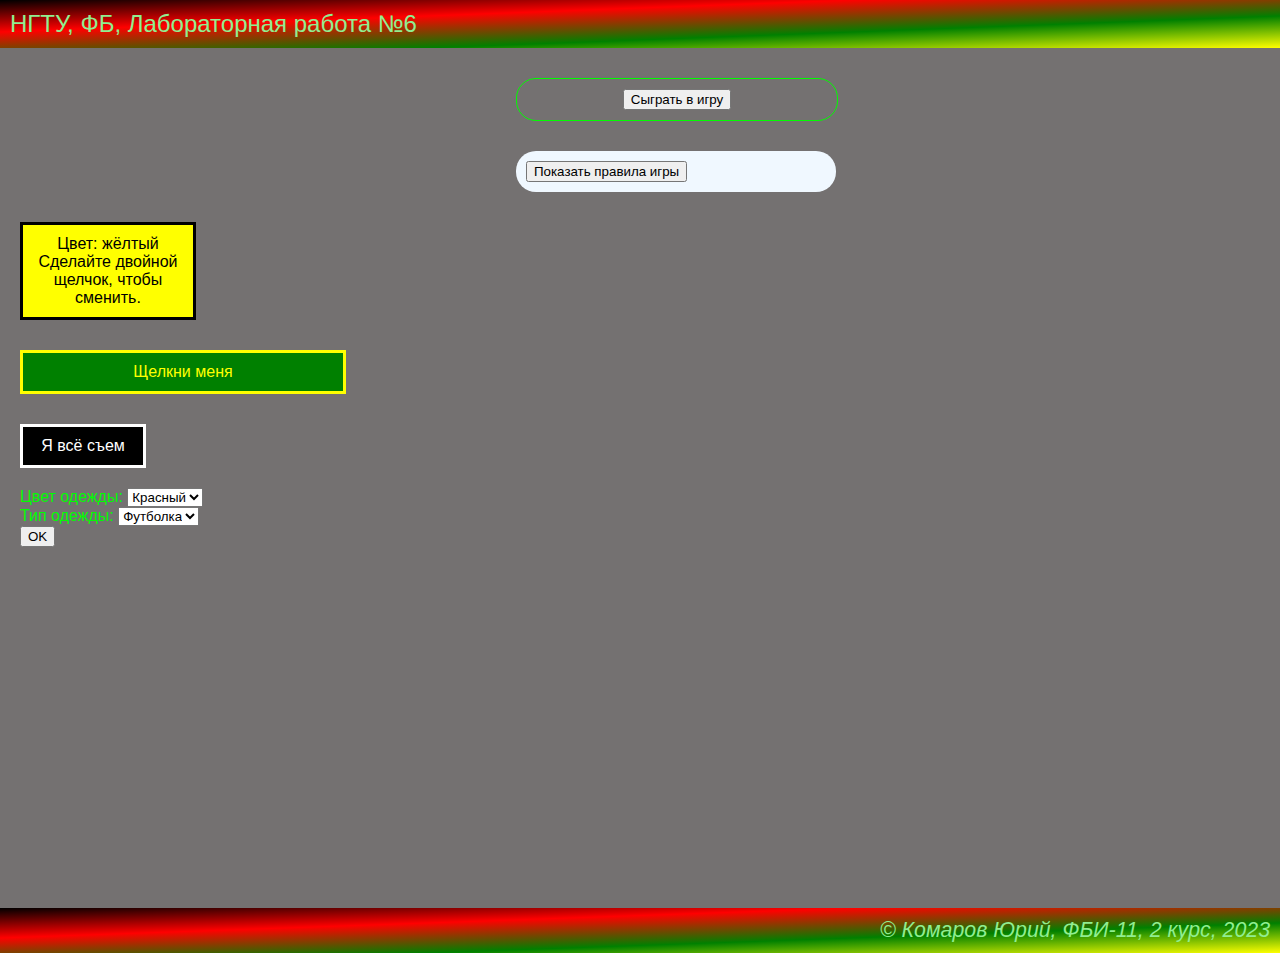
<file: lab6.html>
<!DOCTYPE html>
<html lang="ru">
<head>
    <meta charset="UTF-8">
    <meta http-equiv="X-UA-Compatible" content="IE=edge">
    <meta name="viewport" content="width=device-width, initial-scale=1.0">
    <title>Комаров Юрий Павлович Лабораторная №6</title>
    <link rel="stylesheet" href="main.css">
    <style>
        .game {
            border: 1px solid;
            border-radius: 20px;
            margin-top: 30px;
            padding: 10px;
            width: 300px;
            left: 40%;
            position: relative;
            text-align: center;
        }

        .roles {
            border-radius: 20px;
            margin-top: 30px;
            padding: 10px;
            width: 300px;
            left: 40%;
            position: relative;
            border-color: black;
            background-color: aliceblue;
            color: black;
        }

        .color {
            border: solid;
            border-color: black;
            margin-top: 30px;
            padding: 10px;
            width: 150px;
            text-align: center;
            background-color: yellow;
            color: black;
        }

        .dvig {
            border: solid;
            border-color: yellow;
            margin-top: 30px;
            padding: 10px;
            width: 300px;
            text-align: center;
            background-color: green;
            color: yellow;
            left: 0%;
            position: relative;
            display: block;
            transform: rotate(0);
        }

        .shir {
            border: solid;
            border-color: white;
            margin-top: 30px;
            padding: 10px;
            width: 100px;
            text-align: center;
            background-color: black;
            color: white;
            left: 0%;
            position: relative;
            display: block;
            transform: rotate(0);
            cursor: pointer;
        }

    </style>
    <script>
        let number;
        let count = 0;
        function startGame () {
            number = Math.floor( Math.random() * 100) + 1;
            let screens = document.getElementsByClassName('game');
            screens[0].style.display = 'none';
            screens[1].style.display = 'block';
        }

        function guess() {
            count++;
            let input = document.getElementById('user-number');
            let userNumber = parseInt(input.value);
            let message = document.getElementById('result');
            if (userNumber < 1) {
                message.innerHTML = 'Число должно быть в диапазоне от 1 до 100';
            }
            else if (userNumber > 100) {
                message.innerHTML = 'Число должно быть в диапазоне от 1 до 100';
            }
            else if (userNumber > number) {
                message.innerHTML = 'Вы ввели слишком большое число';
            }
            else if (userNumber < number) {
                message.innerHTML = 'Вы ввели слишком маленькое число';
            }
            else {
                let screens = document.getElementsByClassName('game');
                screens[1].style.display = 'none';
                screens[2].style.display = 'block';
                document.getElementById('number').innerHTML = number;
                document.getElementById('try-count').innerHTML = count;
            }
        }
            function again(params) {
                count = 0;
                number = Math.floor( Math.random() * 100) + 1;
                let message = document.getElementById('result');
                message.innerHTML = ' ';
                let screens = document.getElementsByClassName('game');
                screens[0].style.display = 'block';
                screens[1].style.display = 'none';
                screens[2].style.display = 'none';
         }
            function startRole () {
            let screens = document.getElementsByClassName('roles');
            screens[0].style.display = 'none';
            screens[1].style.display = 'block';
        }
            function endRole () {
            let screens = document.getElementsByClassName('roles');
            screens[0].style.display = 'block';
            screens[1].style.display = 'none';
        }

            function changeColor (div) {
                if(div.style.backgroundColor == 'yellow') {
                    div.style.backgroundColor = 'red';
                    div.style.color = 'yellow';
                    div.style.borderColor = 'yellow';
                    document.getElementById('color-name').innerHTML = 'красный';
                }
                else if(div.style.backgroundColor == 'red') {
                    div.style.backgroundColor = 'black';
                    div.style.color = 'white';
                    div.style.borderColor = 'white';
                    document.getElementById('color-name').innerHTML = 'черный';
                }
                else if(div.style.backgroundColor == 'black') {
                    div.style.backgroundColor = 'purple';
                    div.style.color = 'yellow';
                    div.style.borderColor = 'yellow';
                    document.getElementById('color-name').innerHTML = 'фиолетовый';
                }
                else if(div.style.backgroundColor == 'purple') {
                    div.style.backgroundColor = 'green';
                    div.style.color = 'orange';
                    div.style.borderColor = 'orange';
                    document.getElementById('color-name').innerHTML = 'зеленый';
                }
                else {
                    div.style.backgroundColor = 'yellow';
                    div.style.color = 'black';
                    div.style.borderColor = 'black';
                    document.getElementById('color-name').innerHTML = 'жёлтый';
                }
        }
            function dvigen () {
                let bum = document.getElementsByClassName('dvig');
                if(bum[0].style.left == '80%') {
                    bum[0].style.left = '0%'; 
                    bum[0].style.transition = '3s';
                    bum[0].style.transform = 'rotate(0turn)';
                }
                else {
                    bum[0].style.left = '80%'; 
                    bum[0].style.transition = '3s';
                    bum[0].style.transform = 'rotate(4turn)';
                }
        }
            function shiren () {
                let bus = document.getElementsByClassName('shir');
                bus[0].style.cursor = 'pointer';
                if(bus[0].style.width == '100px') {
                    bus[0].style.width = '150px';
                }
                else if (bus[0].style.width == '150px') {
                    bus[0].style.width = '200px';
                }
                else if (bus[0].style.width == '200px') {
                    bus[0].style.width = '250px';
                }
                else if (bus[0].style.width == '250px') {
                    bus[0].style.width = '300px';
                }
                else if (bus[0].style.width == '300px') {
                    bus[0].style.width = '350px';
                }
                else if (bus[0].style.width == '350px') {
                    bus[0].style.width = '400px';
                }
                else if (bus[0].style.width == '400px') {
                    bus[0].style.width = '450px';
                }
                else if (bus[0].style.width == '450px') {
                    bus[0].style.width = '500px';
                }
                else if (bus[0].style.width == '500px') {
                    bus[0].style.width = '550px';
                }
                else if (bus[0].style.width == '550px') {
                    bus[0].style.width = '600px';
                }
                else if (bus[0].style.width == '600px') {
                    bus[0].style.width = '650px';
                }
                else if (bus[0].style.width == '650px') {
                    bus[0].style.width = '700px';
                }
                else if (bus[0].style.width == '700px') {
                    bus[0].style.width = '750px';
                }
                else if (bus[0].style.width == '750px') {
                    bus[0].style.width = '800px';
                }
                else if (bus[0].style.width == '800px') {
                    bus[0].style.width = '850px';
                }
                else if (bus[0].style.width == '850px') {
                    bus[0].style.width = '900px';
                }
                else if (bus[0].style.width == '900px') {
                    bus[0].style.width = '950px';
                }
                else {
                    bus[0].style.width = '100px';
                }

        }
            function filter() {
                let color = document.getElementById('wear-color').value;
                let type = document.getElementById('wear-type').value;
                let wear = document.getElementById('wear');

                if(color == 'Красный' && type == 'Футболка') {
                    wear.src = 'redfut.jpg';
                }
                else if(color == 'Красный' && type == 'Майка') {
                    wear.src = 'redmike.jpg';
                }
                else if(color == 'Красный' && type == 'Поло') {
                    wear.src = 'redpolo.jpg';
                }
                else if(color == 'Черный' && type == 'Футболка') {
                    wear.src = 'blackfut.jpg';
                }
                else if(color == 'Черный' && type == 'Майка') {
                    wear.src = 'blackmike.jpg';
                }
                else if(color == 'Черный' && type == 'Поло') {
                    wear.src = 'blackpolo.jpg';
                }
                else if(color == 'Белый' && type == 'Футболка') {
                    wear.src = 'whitefut.jpg';
                }
                else if(color == 'Белый' && type == 'Майка') {
                    wear.src = 'whitemike.jpg';
                }
                else {
                    wear.src = 'whitepolo.jpeg';
                }
        }
    </script>
</head>

<body>
    <header>
        НГТУ, ФБ, Лабораторная работа №6
    </header>

    <main>
        <div class="game">
            <button onclick="startGame()">
                Сыграть в игру
            </button>
        </div>

        <div class="game" style="display: none;">
            <h1>Угадай число!</h1>
            <div>
                Задумано число от 1 до 100. Угадайте, какое?<br>
                <input type="number" value="" min="1" max="100" id="user-number"><br>
                <button onclick="guess()">Угадать</button>
                <div id="result"></div>
            </div>
        </div>

        <div class="game" style="display: none;">
            <h1>Поздравляем, вы выиграли!</h1>
            <div>
                Задуманное число: <span id="number"></span>
            </div>
            <div>
                Количество попыток: <span id="try-count"></span>
            </div>
            <div>
                <button onclick="again()">Сыграть ещё раз</button>
            </div>
        </div>

        <div class="roles">
            <button onclick="startRole()">
                Показать правила игры
            </button>
        </div>

        <div class="roles" style="display: none;">
            <button onclick="endRole()">
                Скрыть правила игры
            </button>
            <ul type="none">
                <li><b>А</b>. Нажмите кнопку "Сыграть в игру"</li>
                <li><b>B</b>. Введите предполагаемое число</li>
                <li><b>С</b>. Нажмите кнопку "Угадать"</li>
                <li><b>D</b>. В случае выигрыша вы можете переиграть нажав на кнопку "Сыграть ещё раз"</li>
                <li><b>E</b>. В случае неудачи вы можете поменять число и продолжить</li>
            </ul>
        </div>

        <div class="color" ondblclick="changeColor(this)">
            Цвет: <span id="color-name">жёлтый</span><br>
            Сделайте двойной щелчок, чтобы сменить.
        </div>

        <div class="dvig" onclick="dvigen()">
            Щелкни меня
        </div>

        <div class="shir" onclick="shiren()">
            Я всё съем
        </div>

        <div style="margin-top: 20px;">
            Цвет одежды:
            <select id="wear-color">
                <option>Красный</option>
                <option>Белый</option>
                <option>Черный</option>
            </select><br>

            Тип одежды:
            <select id="wear-type">
                <option>Футболка</option>
                <option>Поло</option>
                <option>Майка</option>
            </select><br>

            <button onclick="filter()">OK</button>

            <img id="wear">
        </div>
    </main>

    <footer>
        &copy; Комаров Юрий, ФБИ-11, 2 курс, 2023
    </footer>
</body>
</html>
</file>
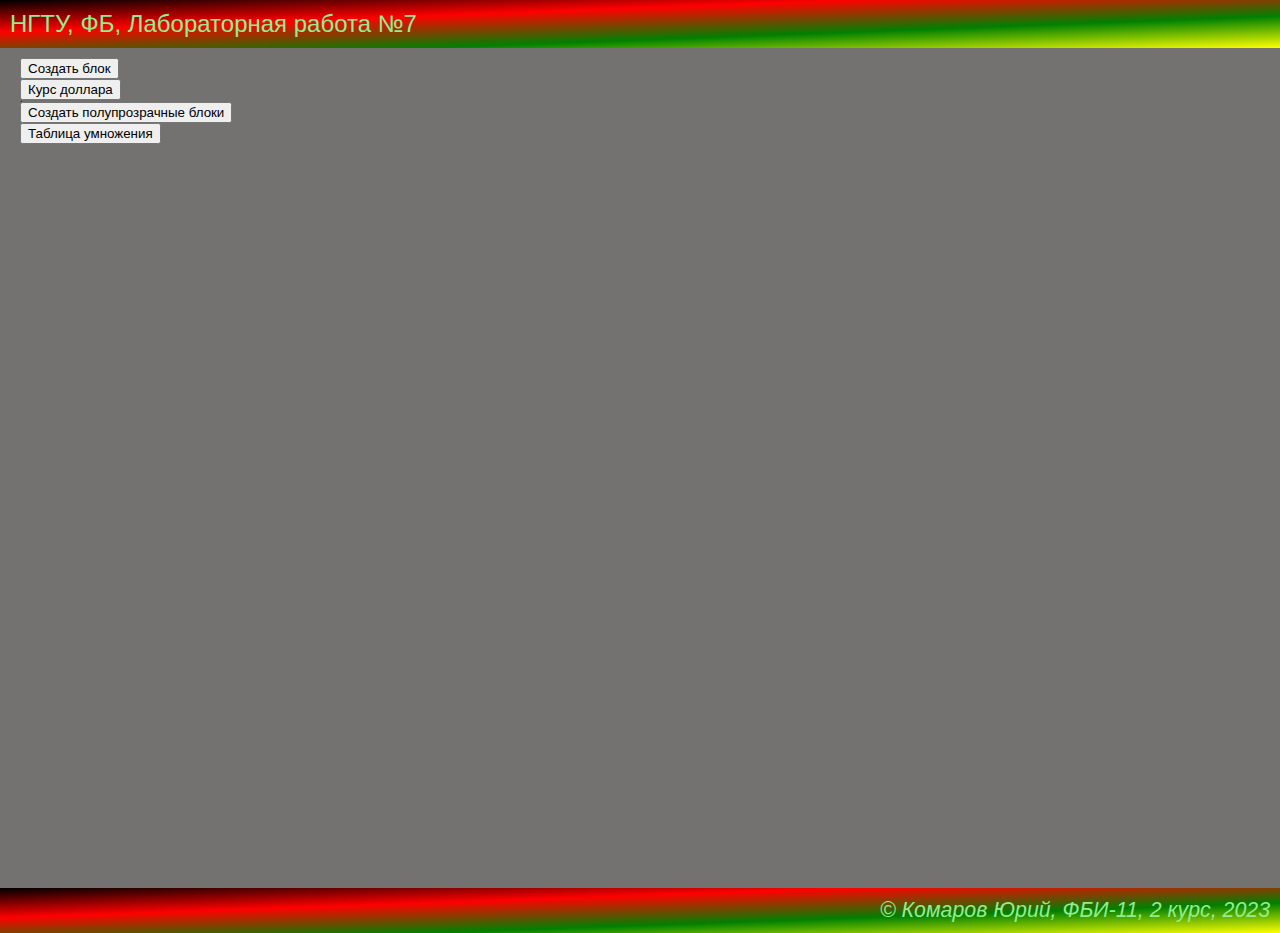
<file: lab7.html>
<!DOCTYPE html>
<html lang="ru">
<head>
    <meta charset="UTF-8">
    <meta http-equiv="X-UA-Compatible" content="IE=edge">
    <meta name="viewport" content="width=device-width, initial-scale=1.0">
    <title>Комаров Юрий Павлович Лабораторная №7</title>
    <link rel="stylesheet" href="main.css">
    <script>
        function addBlocks () {
            let blocks = document.getElementById('blocks');
            for(let i = 0; i < 10; i++) {
                let block = document.createElement('div');
                block.innerHTML = 'Блок №' + (i+1) + ':' + (2 * i**2);

                blocks.appendChild(block);
            }
        }

        function showExchange() {
            let exchange = [70.5174, 70.1217, 70.0414, 70.3847, 70.5991, 
                            70.8924, 71.5763, 72.8949, 72.7923, 73.6307];
            let table = document.getElementById('dollar-exchange');
            for(let i = 0; i < exchange.length; i++) {
                let tr = document.createElement('tr');
                let td = document.createElement('td');
                td.innerHTML = exchange[i];
                tr.appendChild(td);
                table.appendChild(tr);
            }

            let sum = 0;
            for(let i = 0; i < exchange.length; i++) {
                sum = sum + exchange[i];
            }

            let average = sum / exchange.length;
            document.getElementById('detail').innerHTML = 'Среднее значение ' + average;
        }

        function addTransparentBlocks () {
            let transparentblocks = document.getElementById('transparentblocks');
            for(let i = 0; i < 10; i++) {
                let blob = document.createElement('div');
                blob.style.opacity = 0.1 * (i+1);
                blob.innerHTML = 'Прозрачность блока №' + (i+1);

                transparentblocks.appendChild(blob);
            }
        }

        function tableum () {
            let tableumem = document.getElementById('tableumem');
            for(let i = 0; i < 22; i++) {
                let tab = document.createElement('div');
                tab.innerHTML = (12+i) + '*' + '17' + '=' + ((12+i)*17);

                tableumem.appendChild(tab);
            }
        }
    </script>
</head>
<body>
    <header>
        НГТУ, ФБ, Лабораторная работа №7
    </header>

    <main> 
        <button onclick="addBlocks()">Создать блок</button>
        <div id="blocks"></div>

        <button onclick="showExchange()">Курс доллара</button>
        <table border="1" id="dollar-exchange"></table>
        <div id="detail"></div>

        <button onclick="addTransparentBlocks ()">Создать полупрозрачные блоки</button>
        <div id="transparentblocks" style="background-color: rgb(116, 113, 113);"></div>

        <button onclick="tableum ()">Таблица умножения</button>
        <div id="tableumem"></div>
    </main>

    <footer>
        &copy; Комаров Юрий, ФБИ-11, 2 курс, 2023
    </footer>
    
</body>
</html>
</file>
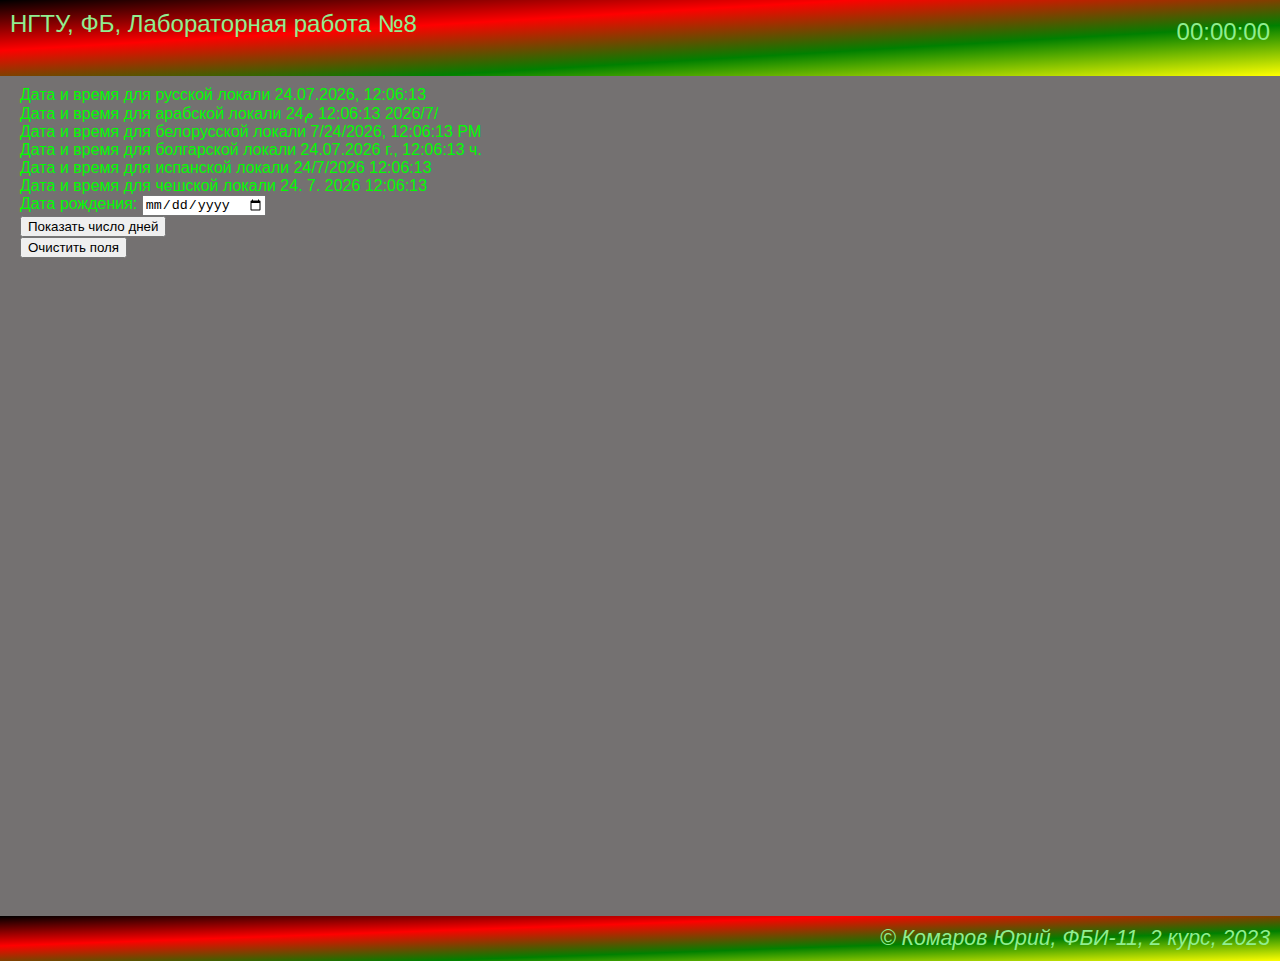
<file: lab8.html>
<!DOCTYPE html>
<html lang="ru">
<head>
    <meta charset="UTF-8">
    <meta http-equiv="X-UA-Compatible" content="IE=edge">
    <meta name="viewport" content="width=device-width, initial-scale=1.0">
    <title>Комаров Юрий Павлович Лабораторная №8</title>
    <link rel="stylesheet" href="main.css">
    <script src="lab8.js"></script>
</head>
<body onload="showDate()">
    <header>
        НГТУ, ФБ, Лабораторная работа №8
        <div id="time" style="text-align: right;position: relative;top: -20px;">00:00:00</div> 
    </header>
    
    <main>
        <div id="current-date"></div>
        <div id="current-date1"></div>
        <div id="current-date2"></div>
        <div id="current-date3"></div>
        <div id="current-date4"></div>
        <div id="current-date5"></div>

        <div>
            <label>Дата рождения: <input type="date"></label>
        </div>
        <div>
            <button onclick="showDaysCount()">Показать число дней</button>
        </div>

        <div id="current-date6"></div>

        <div>
            <button onclick="clearMes()">Очистить поля</button>
        </div>
    </main>

    <footer>
        &copy; Комаров Юрий, ФБИ-11, 2 курс, 2023
    </footer>
</body>
</html>
</file>
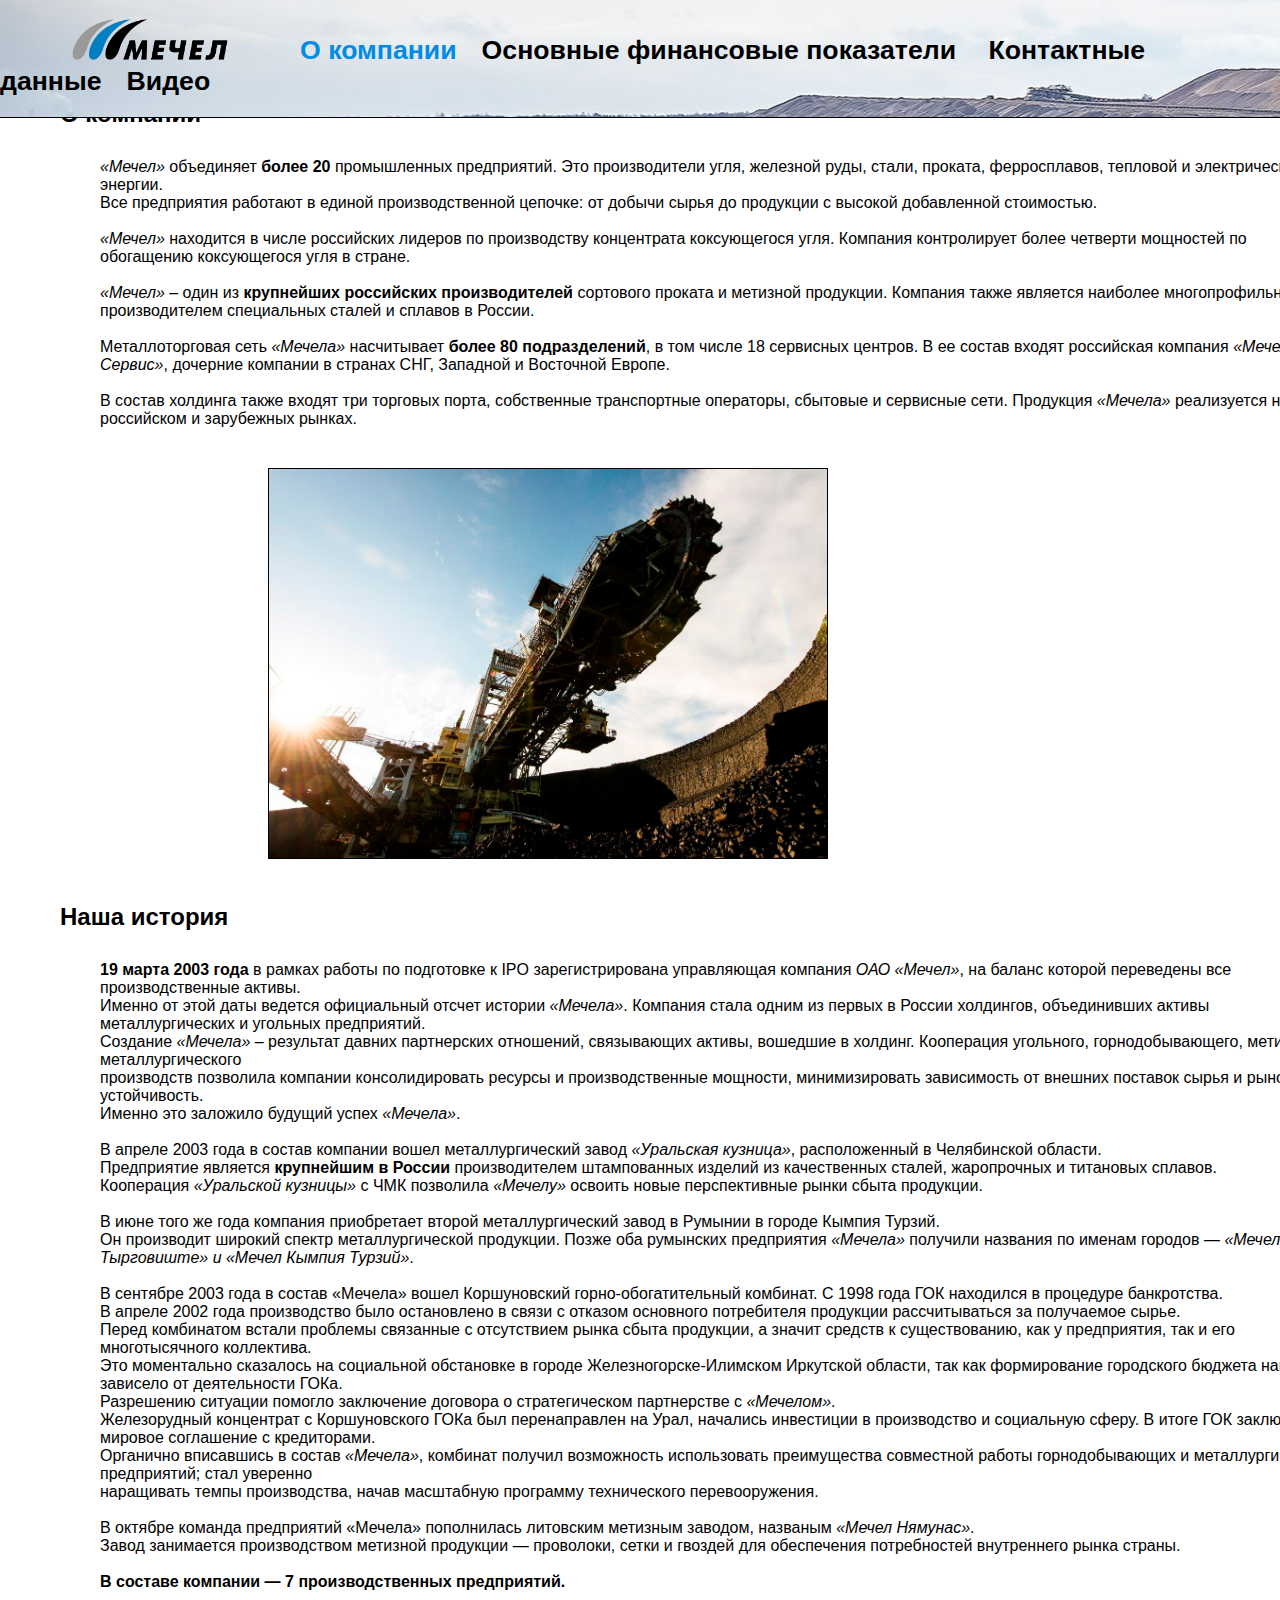
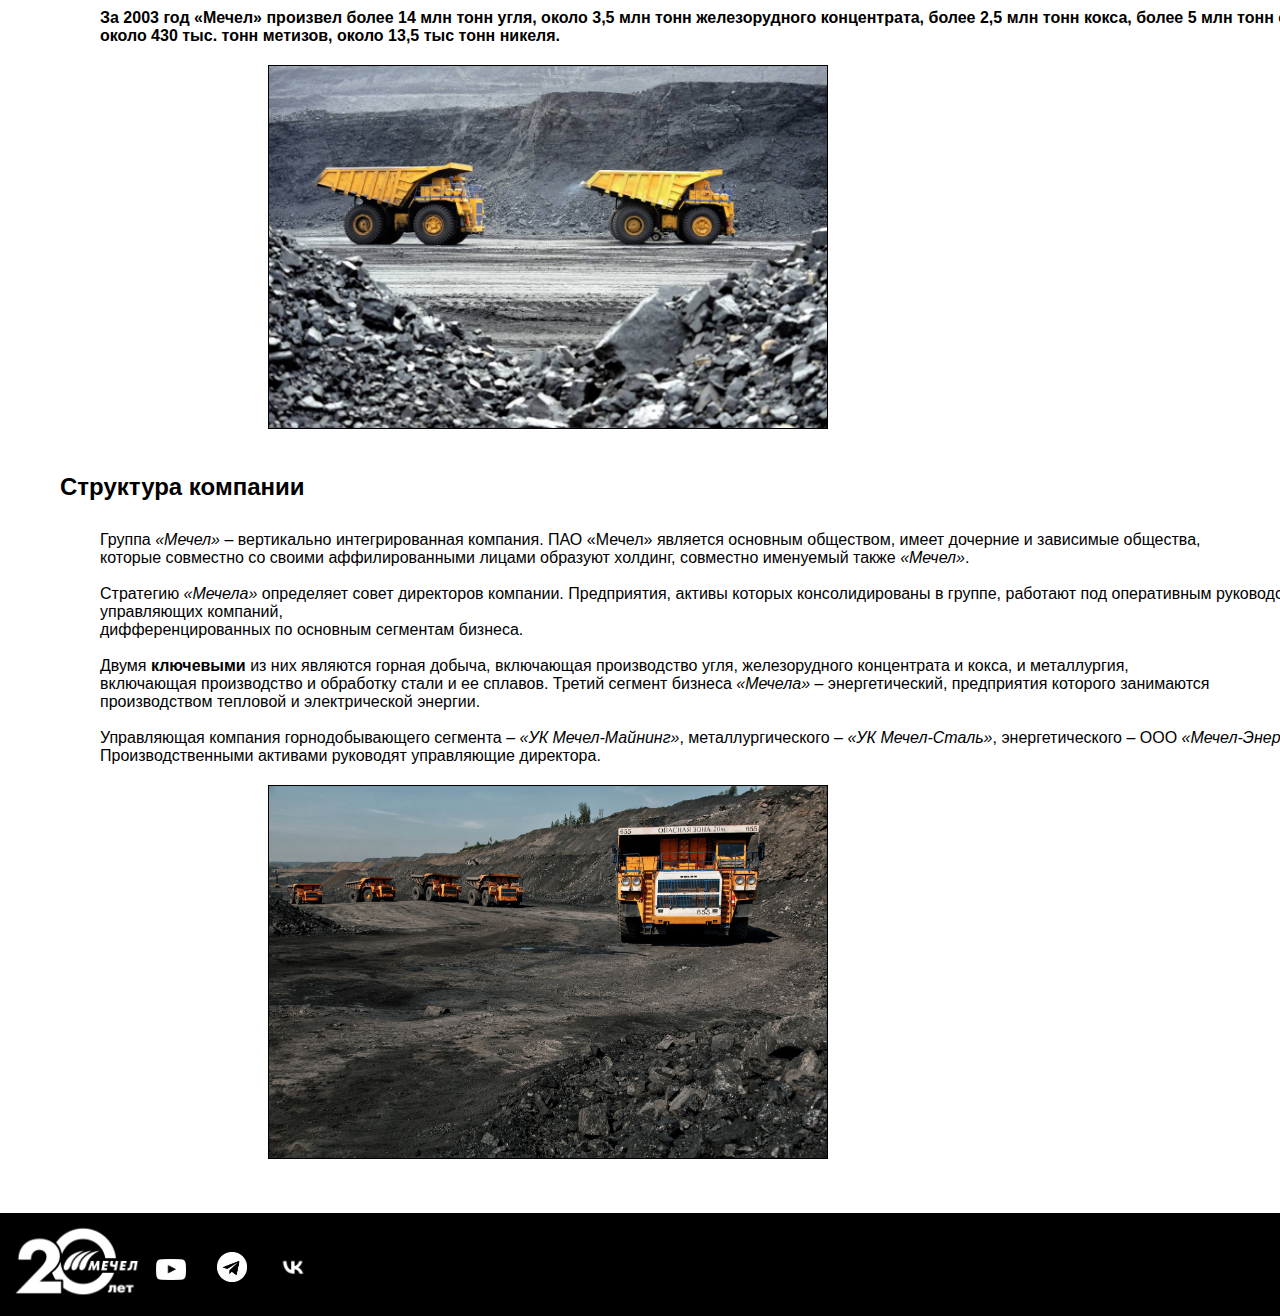
<file: rgz1.html>
<!DOCTYPE html>
<html lang="ru">
<head>
    <meta charset="UTF-8">
    <meta http-equiv="X-UA-Compatible" content="IE=edge">
    <meta name="viewport" content="width=device-width, initial-scale=1.0">
    <title>RGZ</title>
    <link rel="stylesheet" href="mainrgz.css">
</head>
<body>
    <menu>
        <img src="logo.png" class="logo"><a href="rgz1.html" style="color: #008ce4;">О компании</a><a href="rgz2.html">Основные финансовые показатели</a>
        <a href="rgz3.html">Контактные данные</a><a href="rgz4.html">Видео</a>
    </menu>

    <main>
        <h2 style="top: 80px;">О компании</h2>

        <div class="text" style="top: 100px;">
            <i>«Мечел»</i> объединяет <b>более 20</b> промышленных предприятий. Это производители угля, железной руды, стали, проката, ферросплавов, тепловой и электрической энергии.<br>
            Все предприятия работают в единой производственной цепочке: от добычи сырья до продукции с высокой добавленной стоимостью.
            <br><br>
            <i>«Мечел»</i> находится в числе российских лидеров по производству концентрата коксующегося угля. 
            Компания контролирует более четверти мощностей по обогащению коксующегося угля в стране. 
            <br><br>
            <i>«Мечел»</i> – один из <b>крупнейших российских производителей</b> сортового проката и метизной продукции. 
            Компания также является наиболее многопрофильным производителем специальных сталей и сплавов в России.
            <br><br>
            Металлоторговая сеть <i>«Мечела»</i> насчитывает <b>более 80 подразделений</b>, в том числе 18 сервисных центров. 
            В ее состав входят российская компания <i>«Мечел-Сервис»</i>, дочерние компании в странах СНГ, Западной и Восточной Европе.
            <br><br>
            В состав холдинга также входят три торговых порта, собственные транспортные операторы, сбытовые и сервисные сети. 
            Продукция <i>«Мечела»</i> реализуется на российском и зарубежных рынках.
        </div>

        <img src="can.png" class="imgg" style="top: 140px">

        <h2 style="top: 160px;">Наша история</h2>

        <div class="text" style="top: 180px">
            <b>19 марта 2003 года</b> в рамках работы по подготовке к IPO зарегистрирована управляющая компания <i>ОАО «Мечел»</i>, на баланс которой переведены все производственные активы.<br>
            Именно от этой даты ведется официальный отсчет истории <i>«Мечела»</i>. 
            Компания стала одним из первых в России холдингов, объединивших активы металлургических и угольных предприятий.<br>
            Создание <i>«Мечела»</i> – результат давних партнерских отношений, связывающих активы, вошедшие в холдинг. Кооперация угольного, горнодобывающего, метизного и металлургического<br>
            производств позволила компании консолидировать ресурсы и производственные мощности, минимизировать зависимость от внешних поставок сырья и рыночную устойчивость.<br>
            Именно это заложило будущий успех <i>«Мечела»</i>.
            <br><br>
            В апреле 2003 года в состав компании вошел металлургический завод <i>«Уральская кузница»</i>, расположенный в Челябинской области.<br>
            Предприятие является <b>крупнейшим в России</b> производителем штампованных изделий из качественных сталей, жаропрочных и титановых сплавов.<br>
            Кооперация <i>«Уральской кузницы»</i> с ЧМК позволила <i>«Мечелу»</i> освоить новые перспективные рынки сбыта продукции.
            <br><br>
            В июне того же года компания приобретает второй металлургический завод в Румынии в городе Кымпия Турзий.<br>
            Он производит широкий спектр металлургической продукции. Позже оба румынских предприятия <i>«Мечела»</i> 
            получили названия по именам городов — <i>«Мечел Тырговиште» и «Мечел Кымпия Турзий»</i>.
            <br><br>
            В сентябре 2003 года в состав «Мечела» вошел Коршуновский горно-обогатительный комбинат. С 1998 года ГОК находился в процедуре банкротства.<br> 
            В апреле 2002 года производство было остановлено в связи с отказом основного потребителя продукции рассчитываться за получаемое сырье.<br> 
            Перед комбинатом встали проблемы связанные с отсутствием рынка сбыта продукции, а значит средств к существованию, как у предприятия, так и его многотысячного коллектива.<br> 
            Это моментально сказалось на социальной обстановке в городе Железногорске-Илимском Иркутской области, 
            так как формирование городского бюджета напрямую зависело от деятельности ГОКа.<br> 
            Разрешению ситуации помогло заключение договора о стратегическом партнерстве с <i>«Мечелом»</i>.<br> 
            Железорудный концентрат с Коршуновского ГОКа был перенаправлен на Урал, начались инвестиции в производство и социальную сферу. 
            В итоге ГОК заключил мировое соглашение с кредиторами.<br> 
            Органично вписавшись в состав <i>«Мечела»</i>, комбинат получил возможность использовать преимущества совместной 
            работы горнодобывающих и металлургических предприятий; стал уверенно<br> 
            наращивать темпы производства, начав масштабную программу технического перевооружения.
            <br><br>
            В октябре команда предприятий «Мечела» пополнилась литовским метизным заводом, названым <i>«Мечел Нямунас»</i>.<br> 
            Завод занимается производством метизной продукции — проволоки, сетки и гвоздей для обеспечения потребностей внутреннего рынка страны.
            <br><br>
            <b>В составе компании — 7 производственных предприятий.</b>
            <br><br>
            <b>За 2003 год «Мечел» произвел более 14 млн тонн угля, около 3,5 млн тонн железорудного концентрата, более 2,5 млн тонн кокса, более 5 млн тонн стали, 
            около 430 тыс. тонн метизов, около 13,5 тыс тонн никеля.</b>
        </div>

        <img src="can2.jpg" class="imgg" style="top: 200px">

        <h2 style="top: 220px;">Структура компании</h2>

        <div class="text" style="top: 240px">
            Группа <i>«Мечел»</i> – вертикально интегрированная компания. ПАО «Мечел» является основным обществом, имеет дочерние и зависимые общества,<br>
            которые совместно со своими аффилированными лицами образуют холдинг, совместно именуемый также <i>«Мечел»</i>.
            <br><br>
            Стратегию <i>«Мечела»</i> определяет cовет директоров компании. Предприятия, активы которых консолидированы в группе, работают под оперативным руководством управляющих компаний,<br> 
            дифференцированных по основным сегментам бизнеса.
            <br><br>
            Двумя <b>ключевыми</b> из них являются горная добыча, включающая производство угля, железорудного концентрата и кокса, и металлургия,<br> 
            включающая производство и обработку стали и ее сплавов. Третий сегмент бизнеса <i>«Мечела»</i> – энергетический, предприятия которого занимаются<br> 
            производством тепловой и электрической энергии.
            <br><br>
            Управляющая компания горнодобывающего сегмента – <i>«УК Мечел-Майнинг»</i>, металлургического – <i>«УК Мечел-Сталь»</i>, энергетического – ООО <i>«Мечел-Энерго»</i>.<br> 
            Производственными активами руководят управляющие директора.
        </div>

        <img src="can3.jpg" class="imgg" style="top: 260px">
    </main>

    <footer>
        <img src="logo1.png" style="width: 150px; position: relative;">
        <a href="https://www.youtube.com/user/MechelOAO/featured"><img style="width: 30px; position: relative; bottom: 10px;" src="youtubelogo1.png"></a>
        <a href="https://t.me/paomechel"><img style="width: 30px; position: relative; bottom: 8px;" src="telegramlogo.png"></a>
        <a href="https://vk.com/pao_mechel"><img style="width: 30px; position: relative; bottom: 8px;" src="vklogo.png"></a>
    </footer>
</body>
</html>
</file>
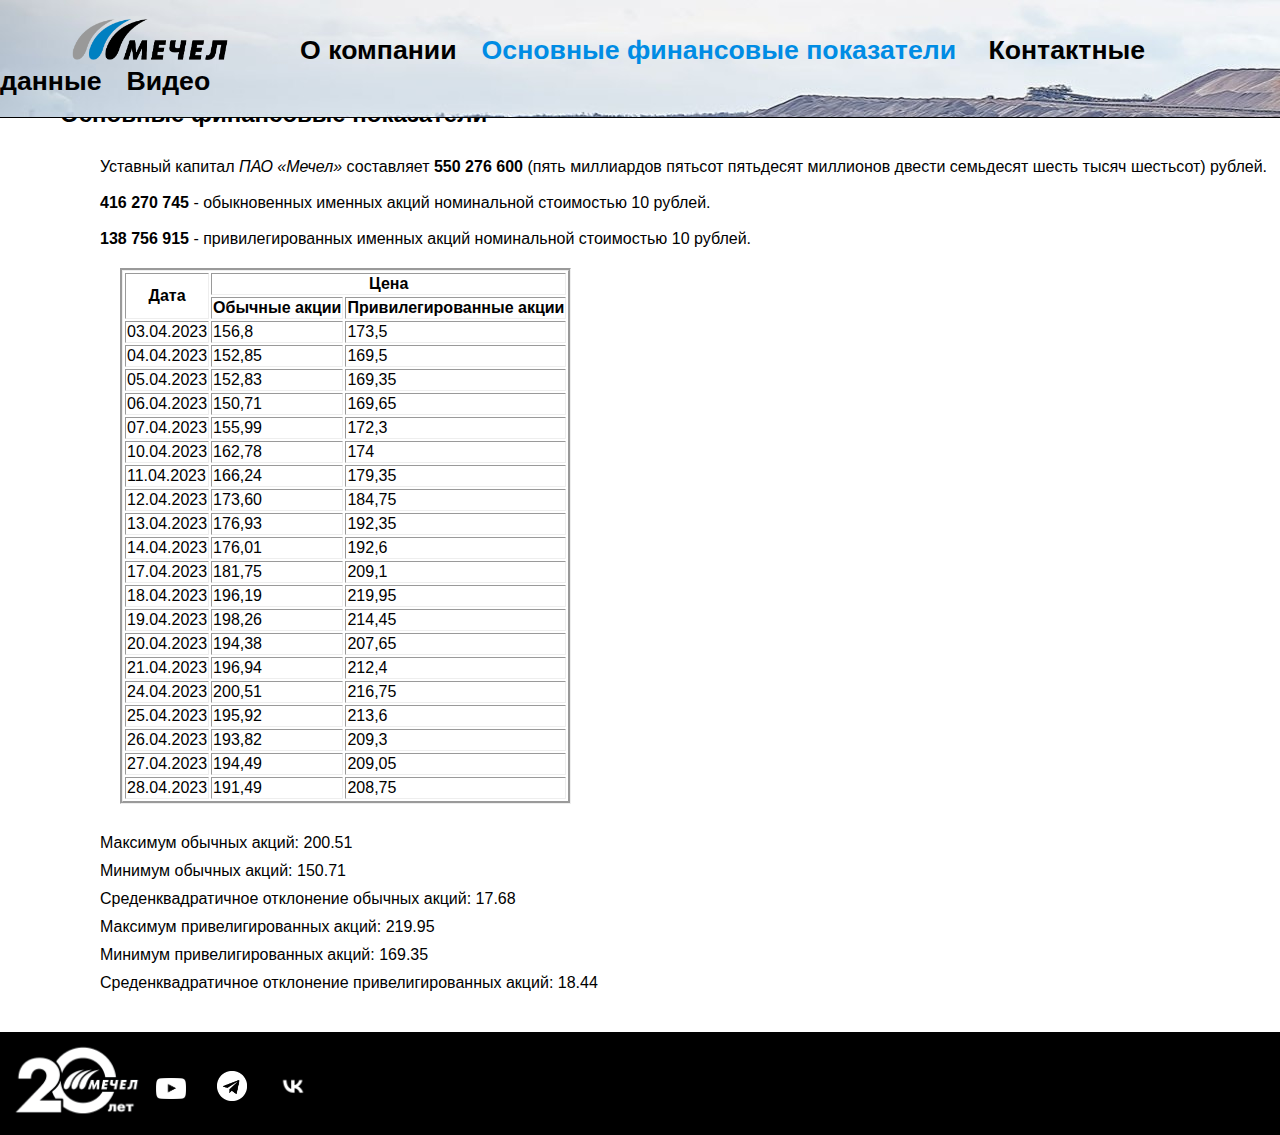
<file: rgz2.html>
<!DOCTYPE html>
<html lang="ru">
<head>
    <meta charset="UTF-8">
    <meta http-equiv="X-UA-Compatible" content="IE=edge">
    <meta name="viewport" content="width=device-width, initial-scale=1.0">
    <title>RGZ</title>
    <link rel="stylesheet" href="mainrgz.css">
    <script>

            function calc() {
                let gsr = (156.8+152.85+152.83+150.71+155.99+162.78+166.24+173.60+176.93+176.01+181.75+196.19+198.26+194.38+196.94+200.51+195.92+193.82+194.49+191.49)/20;
                let ksr = (173.5+169.5+169.35+169.65+172.3+174+179.35+184.75+192.35+192.6+209.1+219.95+214.45+207.65+212.4+216.75+213.6+209.3+209.05+208.75)/20;
                let sredob = Math.sqrt(((156.8-gsr)**2+(152.85-gsr)**2+(152.83-gsr)**2+(150.71-gsr)**2+(155.99-gsr)**2+(162.78-gsr)**2+
                (166.24-gsr)**2+(173.60-gsr)**2+(176.93-gsr)**2+(176.01-gsr)**2+(181.75-gsr)**2+(196.19-gsr)**2+(198.26-gsr)**2+
                (194.38-gsr)**2+(196.94-gsr)**2+(200.51-gsr)**2+(195.92-gsr)**2+(193.82-gsr)**2+(194.49-gsr)**2+(191.49-gsr)**2)/20);
                let sredpr = Math.sqrt(((173.5-ksr)**2+(169.5-ksr)**2+(169.35-ksr)**2+(169.65-ksr)**2+(172.3-ksr)**2+(174-ksr)**2+
                (179.35-ksr)**2+(184.75-ksr)**2+(192.35-ksr)**2+(192.6-ksr)**2+(209.1-ksr)**2+(219.95-ksr)**2+(214.45-ksr)**2+
                (207.65-ksr)**2+(212.4-ksr)**2+(216.75-ksr)**2+(213.6-ksr)**2+(209.3-ksr)**2+(209.05-ksr)**2+(208.75-ksr)**2)/20);
                let a = Math.max (156.8, 152.85, 152.83, 150.71, 155.99, 162.78, 166.24, 173.60, 176.93, 176.01, 181.75, 196.19, 198.26, 194.38, 196.94, 200.51, 195.92, 193.82, 194.49, 191.49);
                let b = Math.min (156.8, 152.85, 152.83, 150.71, 155.99, 162.78, 166.24, 173.60, 176.93, 176.01, 181.75, 196.19, 198.26, 194.38, 196.94, 200.51, 195.92, 193.82, 194.49, 191.49);
                let c = Math.max (173.5, 169.5, 169.35, 169.65, 172.3, 174, 179.35, 184.75, 192.35, 192.6, 209.1, 219.95, 214.45, 207.65, 212.4, 216.75, 213.6, 209.3, 209.05, 208.75);
                let e = Math.min (173.5, 169.5, 169.35, 169.65, 172.3, 174, 179.35, 184.75, 192.35, 192.6, 209.1, 219.95, 214.45, 207.65, 212.4, 216.75, 213.6, 209.3, 209.05, 208.75);
                sredob = Number( sredob.toFixed(2));
                sredpr = Number( sredpr.toFixed(2));
                let messagemaxob = document.getElementById('resmaxob');
                    messagemaxob.innerHTML = "Максимум обычных акций: " + a;
                let messageminob = document.getElementById('resminob');
                    messageminob.innerHTML = "Минимум обычных акций: " + b;
                let messagesredob = document.getElementById('ressredob');
                    messagesredob.innerHTML = "Среденквадратичное отклонение обычных акций: " + sredob;
                let messagemaxpr = document.getElementById('resmaxpr');
                    messagemaxpr.innerHTML = "Максимум привелигированных акций: " + c;
                let messageminpr = document.getElementById('resminpr');
                    messageminpr.innerHTML = "Минимум привелигированных акций: " + e;
                let messagesredpr = document.getElementById('ressredpr');
                    messagesredpr.innerHTML = "Среденквадратичное отклонение привелигированных акций: " + sredpr;
            }

    </script>
</head>
<body onload="calc()">
    <menu>
        <img src="logo.png" class="logo"><a href="rgz1.html">О компании</a><a href="rgz2.html" style="color: #008ce4;">Основные финансовые показатели</a>
        <a href="rgz3.html">Контактные данные</a><a href="rgz4.html">Видео</a>
    </menu>

    <main>
        <h2 style="top: 80px;">Основные финансовые показатели</h2>

        <div class="text" style="top: 100px;">
            Уставный капитал <i>ПАО «Мечел»</i> составляет <b>550 276 600</b> (пять миллиардов пятьсот пятьдесят миллионов двести семьдесят шесть тысяч шестьсот) рублей. 
            <br><br>
            <b>416 270 745</b> - обыкновенных именных акций номинальной стоимостью 10 рублей.
            <br><br>
            <b>138 756 915</b> - привилегированных именных акций номинальной стоимостью 10 рублей.
        </div>

        <table style="position: relative; top: 120px; left: 100px; border: groove;" border="2">
            <tr>
                <td rowspan="2" style="text-align: center"><b>Дата</b></td>
                <td colspan="2" style="text-align: center"><b>Цена</b></td>
            </tr>
            <tr>
                <td><b>Обычные акции</b></td>
                <td><b>Привилегированные акции</b></td>
            </tr>
            <tr>
                <td>03.04.2023</td>
                <td>156,8</td>
                <td>173,5</td>
            </tr>
            <tr>
                <td>04.04.2023</td>
                <td>152,85</td>
                <td>169,5</td>
            </tr>
            <tr>
                <td>05.04.2023</td>
                <td>152,83</td>
                <td>169,35</td>
            </tr>
            <tr>
                <td>06.04.2023</td>
                <td>150,71</td>
                <td>169,65</td>
            </tr>
            <tr>
                <td>07.04.2023</td>
                <td>155,99</td>
                <td>172,3</td>
            </tr>
            <tr>
                <td>10.04.2023</td>
                <td>162,78</td>
                <td>174</td>
            </tr>
            <tr>
                <td>11.04.2023</td>
                <td>166,24</td>
                <td>179,35</td>
            </tr>
            <tr>
                <td>12.04.2023</td>
                <td>173,60</td>
                <td>184,75</td>
            </tr>
            <tr>
                <td>13.04.2023</td>
                <td>176,93</td>
                <td>192,35</td>
            </tr>
            <tr>
                <td>14.04.2023</td>
                <td>176,01</td>
                <td>192,6</td>
            </tr>
            <tr>
                <td>17.04.2023</td>
                <td>181,75</td>
                <td>209,1</td>
            </tr>
            <tr>
                <td>18.04.2023</td>
                <td>196,19</td>
                <td>219,95</td>
            </tr>
            <tr>
                <td>19.04.2023</td>
                <td>198,26</td>
                <td>214,45</td>
            </tr>
            <tr>
                <td>20.04.2023</td>
                <td>194,38</td>
                <td>207,65</td>
            </tr>
            <tr>
                <td>21.04.2023</td>
                <td>196,94</td>
                <td>212,4</td>
            </tr>
            <tr>
                <td>24.04.2023</td>
                <td>200,51</td>
                <td>216,75</td>
            </tr>
            <tr>
                <td>25.04.2023</td>
                <td>195,92</td>
                <td>213,6</td>
            </tr>
            <tr>
                <td>26.04.2023</td>
                <td>193,82</td>
                <td>209,3</td>
            </tr>
            <tr>
                <td>27.04.2023</td>
                <td>194,49</td>
                <td>209,05</td>
            </tr>
            <tr>
                <td>28.04.2023</td>
                <td>191,49</td>
                <td>208,75</td>
            </tr>
        </table>

        <div class="text" style="top: 140px">
        <div id="resmaxob" style="margin-top: 10px; margin-bottom: 10px;"></div>
        <div id="resminob" style="margin-top: 10px; margin-bottom: 10px;"></div>
        <div id="ressredob" style="margin-top: 10px; margin-bottom: 10px;"></div>
        <div id="resmaxpr" style="margin-top: 10px; margin-bottom: 10px;"></div>
        <div id="resminpr" style="margin-top: 10px; margin-bottom: 10px;"></div>
        <div id="ressredpr" style="margin-top: 10px; margin-bottom: 10px;"></div>
        </div>

    </main>

    <footer style="top: 170px;">
        <img src="logo1.png" style="width: 150px; position: relative;">
        <a href="https://www.youtube.com/user/MechelOAO/featured"><img style="width: 30px; position: relative; bottom: 10px;" src="youtubelogo1.png"></a>
        <a href="https://t.me/paomechel"><img style="width: 30px; position: relative; bottom: 8px;" src="telegramlogo.png"></a>
        <a href="https://vk.com/pao_mechel"><img style="width: 30px; position: relative; bottom: 8px;" src="vklogo.png"></a>
    </footer>
</body>
</html>
</file>
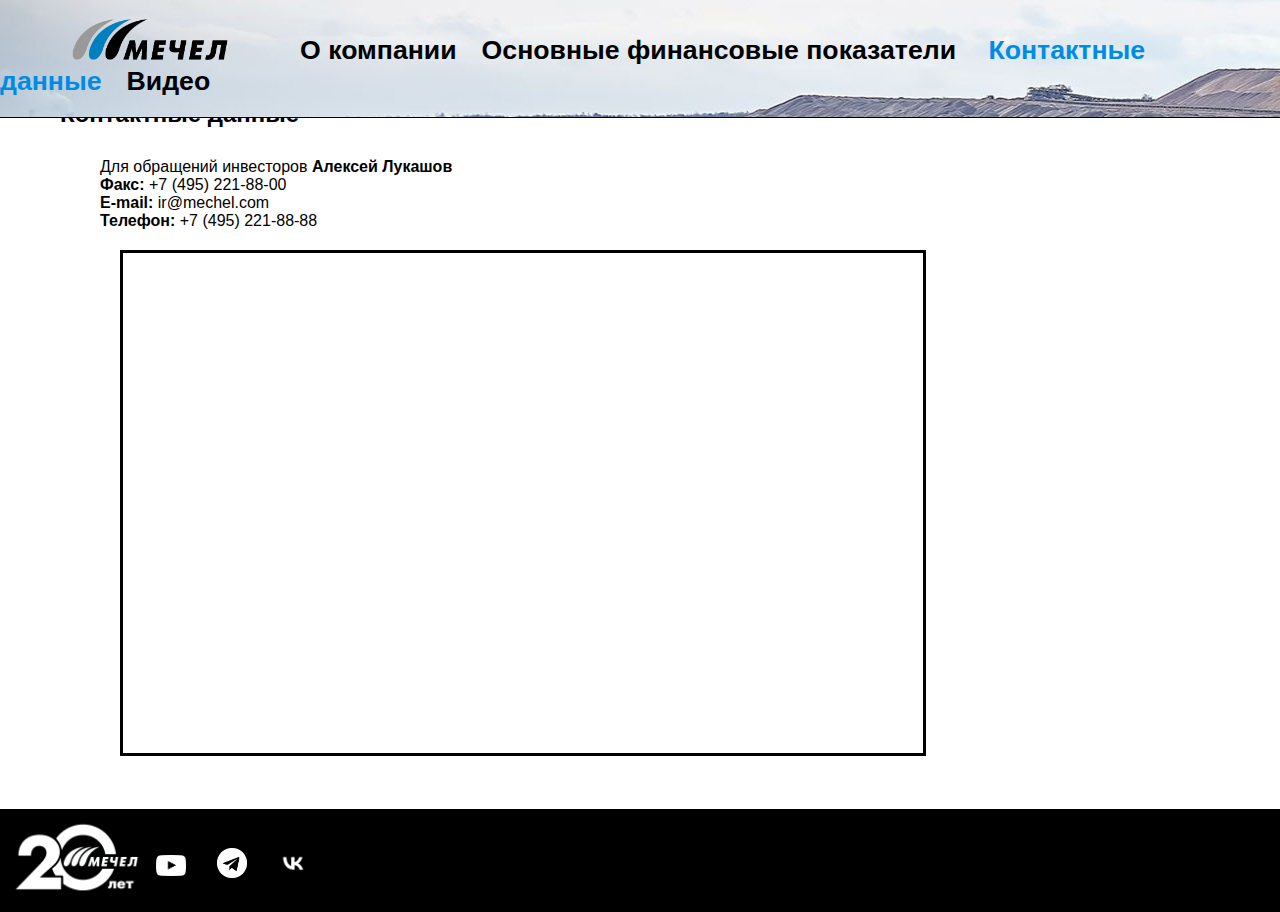
<file: rgz3.html>
<!DOCTYPE html>
<html lang="ru">
<head>
    <meta charset="UTF-8">
    <meta http-equiv="X-UA-Compatible" content="IE=edge">
    <meta name="viewport" content="width=device-width, initial-scale=1.0">
    <title>RGZ</title>
    <link rel="stylesheet" href="mainrgz.css">
</head>
<body>
    <menu>
        <img src="logo.png" class="logo"><a href="rgz1.html">О компании</a><a href="rgz2.html">Основные финансовые показатели</a>
        <a href="rgz3.html" style="color: #008ce4;">Контактные данные</a><a href="rgz4.html">Видео</a>
    </menu>

    <main>
        <h2 style="top: 80px;">Контактные данные</h2>

        <div class="text" style="top: 100px;">
            Для обращений инвесторов <b>Алексей Лукашов</b><br>
            <b>Факс:</b> +7 (495) 221-88-00<br>
            <b>E-mail:</b> ir@mechel.com<br>
            <b>Телефон:</b> +7 (495) 221-88-88
        </div>

        <div class="map" style="position: relative; top: 120px; left: 100px;">
        <iframe style="border: solid;" width="800px" src="https://www.google.com/maps/embed?pb=!1m18!1m12!1m3!1d5167795.1511453!2d36.65726745244539!3d50.76931734729211!2m3!1f0!2f0!3f0!3m2!1i1024!2i768!4f13.1!3m3!1m2!1s0x40f5cbf6d61edb5f%3A0xa285289cdb175e6b!2zItCc0LXRh9C10Lsi!5e0!3m2!1sru!2sru!4v1685252329767!5m2!1sru!2sru" height="500" style="border:0;" allowfullscreen="" loading="lazy" referrerpolicy="no-referrer-when-downgrade"></iframe>
        </div>

    </main>

    <footer style="top: 159px; position: relative;">
        <img src="logo1.png" style="width: 150px; position: relative;">
        <a href="https://www.youtube.com/user/MechelOAO/featured"><img style="width: 30px; position: relative; bottom: 10px;" src="youtubelogo1.png"></a>
        <a href="https://t.me/paomechel"><img style="width: 30px; position: relative; bottom: 8px;" src="telegramlogo.png"></a>
        <a href="https://vk.com/pao_mechel"><img style="width: 30px; position: relative; bottom: 8px;" src="vklogo.png"></a>
    </footer>
</body>
</html>
</file>
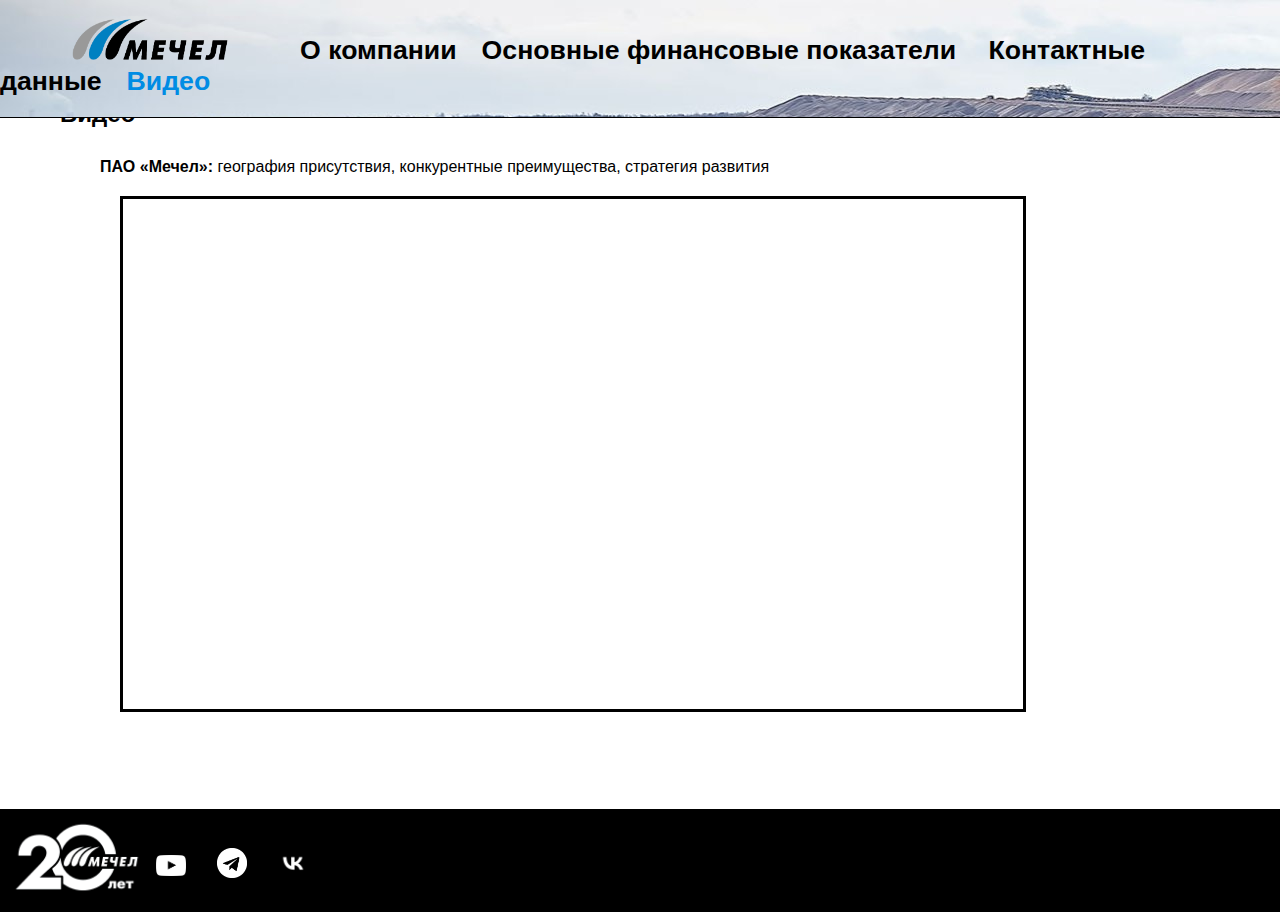
<file: rgz4.html>
<!DOCTYPE html>
<html lang="ru">
<head>
    <meta charset="UTF-8">
    <meta http-equiv="X-UA-Compatible" content="IE=edge">
    <meta name="viewport" content="width=device-width, initial-scale=1.0">
    <title>RGZ</title>
    <link rel="stylesheet" href="mainrgz.css">
</head>
<body>
    <menu>
        <img src="logo.png" class="logo"><a href="rgz1.html">О компании</a><a href="rgz2.html">Основные финансовые показатели</a>
        <a href="rgz3.html">Контактные данные</a><a href="rgz4.html" style="color: #008ce4;">Видео</a>
    </menu>

    <main>
        <h2 style="top: 80px;">Видео</h2>

        <div class="text" style="top: 100px;"><b>ПАО «Мечел»:</b> география присутствия, конкурентные преимущества, стратегия развития</div>
        
        <div class="video" style="position: relative; top: 120px; left: 100px;">
        <iframe style="border: solid;" width="900" height="510" src="https://www.youtube.com/embed/CS_6GrLD0DE" title="YouTube video player" frameborder="0" allow="accelerometer; autoplay; clipboard-write; encrypted-media; gyroscope; picture-in-picture; web-share" allowfullscreen></iframe>
        </div>

    </main>

    <footer style="top: 203px; position: relative;">
        <img src="logo1.png" style="width: 150px; position: relative;">
        <a href="https://www.youtube.com/user/MechelOAO/featured"><img style="width: 30px; position: relative; bottom: 10px;" src="youtubelogo1.png"></a>
        <a href="https://t.me/paomechel"><img style="width: 30px; position: relative; bottom: 8px;" src="telegramlogo.png"></a>
        <a href="https://vk.com/pao_mechel"><img style="width: 30px; position: relative; bottom: 8px;" src="vklogo.png"></a>
    </footer>
</body>
</html>
</file>
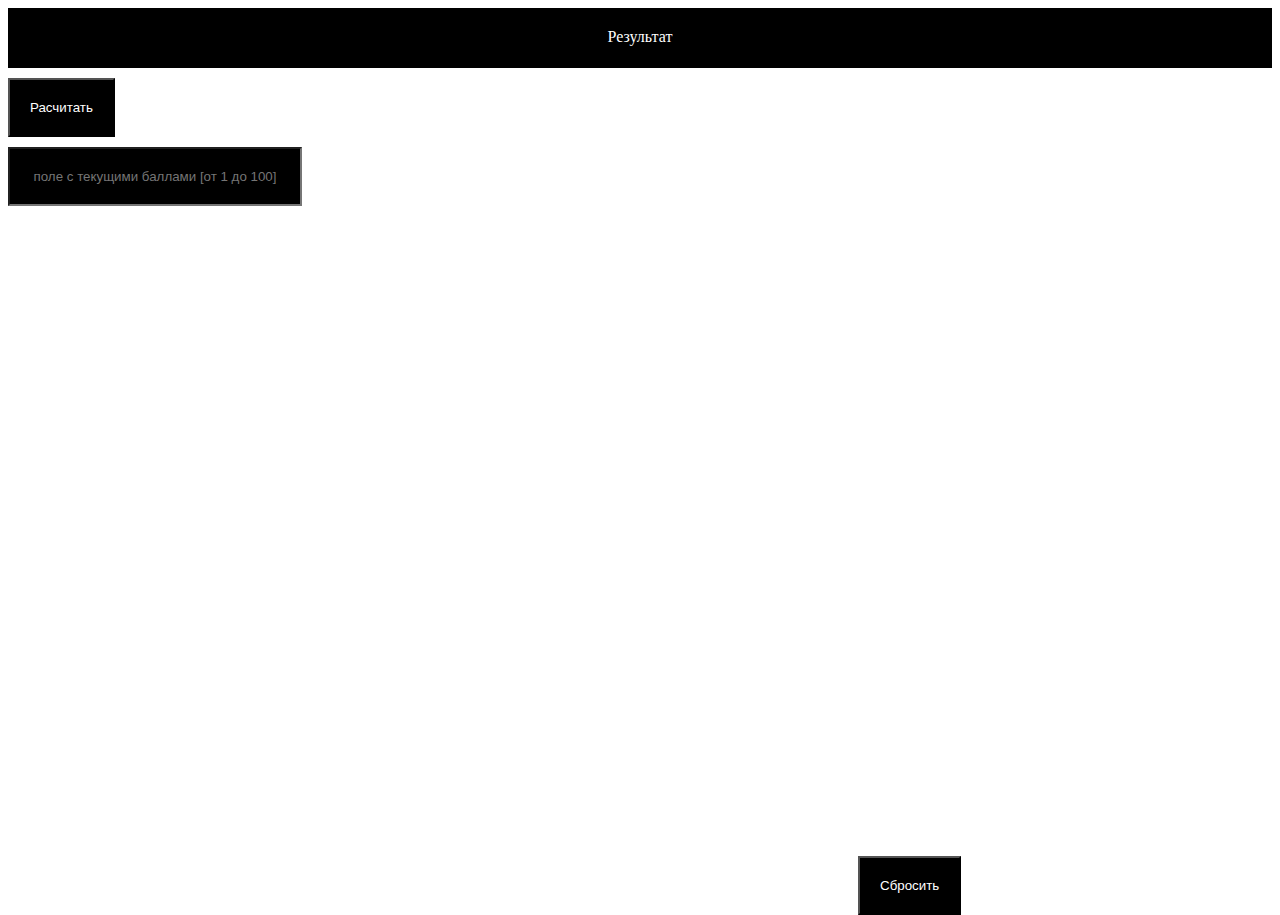
<file: zachet.html>
<!DOCTYPE html>
<html lang="en">
<head>
    <meta charset="UTF-8">
    <meta http-equiv="X-UA-Compatible" content="IE=edge">
    <meta name="viewport" content="width=device-width, initial-scale=1.0">
    <title>Комаров Юрий ФБИ-11</title>
    <style>
        .block {
            background-color: black;
            color: white;
            text-align: center;
        }

        .block:hover {
            color: green;
            font-size: 15pt;
            transition: 300ms;
            text-shadow: 3px 3px 3px rgb(237, 237, 243);
        }
    </style>
    <script>
        function rez() {
            let d = document.getElementById('rob')
            let t = document.getElementById('rob1')
            let tt = parseInt(t.value)
            if (tt<50) {
                d.innerHTML = "Неудовлетворительно"
            }
            else if (tt<75) {
                d.innerHTML = "Удовлетворительно"
            }
            else  if (75<tt<100) {
                d.innerHTML = "Хорошо"
            }
            else {
                d.innerHTML = "Некоректные данные"
            }
        }

        function reb() {
            location.reload();
        }
    </script>
</head>
<body>
    <div style="padding: 20px; height: 20px;" class="block" id="rob">Результат</div>
    <button style="padding: 20px; margin-top: 10px;" class="block" onclick="rez()">Расчитать</button><br>
    <input placeholder="поле с текущими баллами [от 1 до 100]" style="padding: 20px; width: 250px; margin-top: 10px;" class="block" id="rob1"></input><br>
    <button style="padding: 20px; margin: 50px; position: relative; top: 600px; left: 800px;" class="block" onclick="reb()">Сбросить</button>
</body>
</html>
</file>
<file: main.css>
body {
    background-color: rgb(116, 113, 113);
    color: rgb(3, 243, 231);
    font-family: Arial;
    margin: 0px;
}

header {
    background: linear-gradient(to right bottom, black, red, green, yellow);
    color: lightgreen;
    padding: 10px;
    font-size: 16pt;
    transition: 2s;
}

header:hover {
    background-color: black;
    color: lightgreen;
    padding: 10px;
    font-size: 18pt;
    transition: 300ms;
}

header:active {
    background-color: black;
    color: rgb(14, 167, 14);
    padding: 10px;
    font-size: 18pt;
    transition: 300ms;
}

main {
    margin: 10px 20px;
    color: rgb(1, 252, 1);
    min-height: 820px;
}

footer {
    background: linear-gradient(to right bottom, black, red, green, yellow);
    color: lightgreen;
    padding: 10px;
    font-size: 16pt;
    font-style: italic;
    text-align: right;
    transition: 2s;
}

footer:hover {
    background-color: black;
    color: lightgreen;
    padding: 10px;
    font-size: 18pt;
    font-style: italic;
    text-align: right;
    transition: 600ms;
}

footer:active {
    background-color: black;
    color: rgb(14, 167, 14);
    padding: 10px;
    font-size: 18pt;
    font-style: italic;
    text-align: right;
    transition: 600ms;
}

a {
    text-decoration: none;
    color: rgb(1, 252, 1);
    text-shadow: 5px 5px 3px rgb(0, 14, 2);
    transition: 2s;
}

a:visited {
    color: rgb(218, 233, 9);
}

a:hover {
    color: rgb(0, 255, 149);
    text-decoration: underline;
    background-color: white;
    font-weight: bold;
    border-radius: 3px;
    text-shadow: none;
    transition: 300ms;
}

a:active {
    color: rgb(17, 0, 255);
}

li {
    padding: 5px;
}
</file>
<file: mainrgz.css>
body {
    background-color: white;
    font-family: Arial, Helvetica, sans-serif;
    margin: 0px;
}

menu {
    color:  black;
    font-size: 20pt;
    transition: 2s;
    position: fixed;
    padding: 0%;
    margin: 0%;
    width: 100%;
    top: 0%;
    z-index: 1;
    background-image: url(can0.jpg); border-bottom: solid; border-width: 1px;
}

main {
    margin: 10px 20px;
    position: relative;
}

footer {
    background: black;
    color: black;
    font-size: 16pt;
    text-align: left;
    transition: 2s;
    width: 105%;
    position: relative;
    top: 300px;
}

.logo {
    width: 300px;
    border: none;
}

a {
    margin-right: 25px;
    text-decoration: none;
    color: black;
    font-weight: bold;
    position: relative;
    top: -20px;
}

a:hover {
    color: #008ce4;
    transition: 300ms;
}

h2 {
    position: relative;
    margin-bottom: 10px;
    left: 40px;
    transition: 300ms;
    width: 500px;
}

h2:hover {
    color: #008ce4;
    transition: 300ms;
    font-size: 20pt;
}

.text {
    position: relative;
    left: 80px;
}

.imgg {
    position: relative;
    border: solid;
    border-width: 1px;
    left: 20%;
    width: 45%;
    transition: 300ms;
}

.imgg:hover {
    border: solid;
    border-width: 1px;
    border-color: #008ce4;
    transition: 600ms;
    width: 60%;
}
</file>
